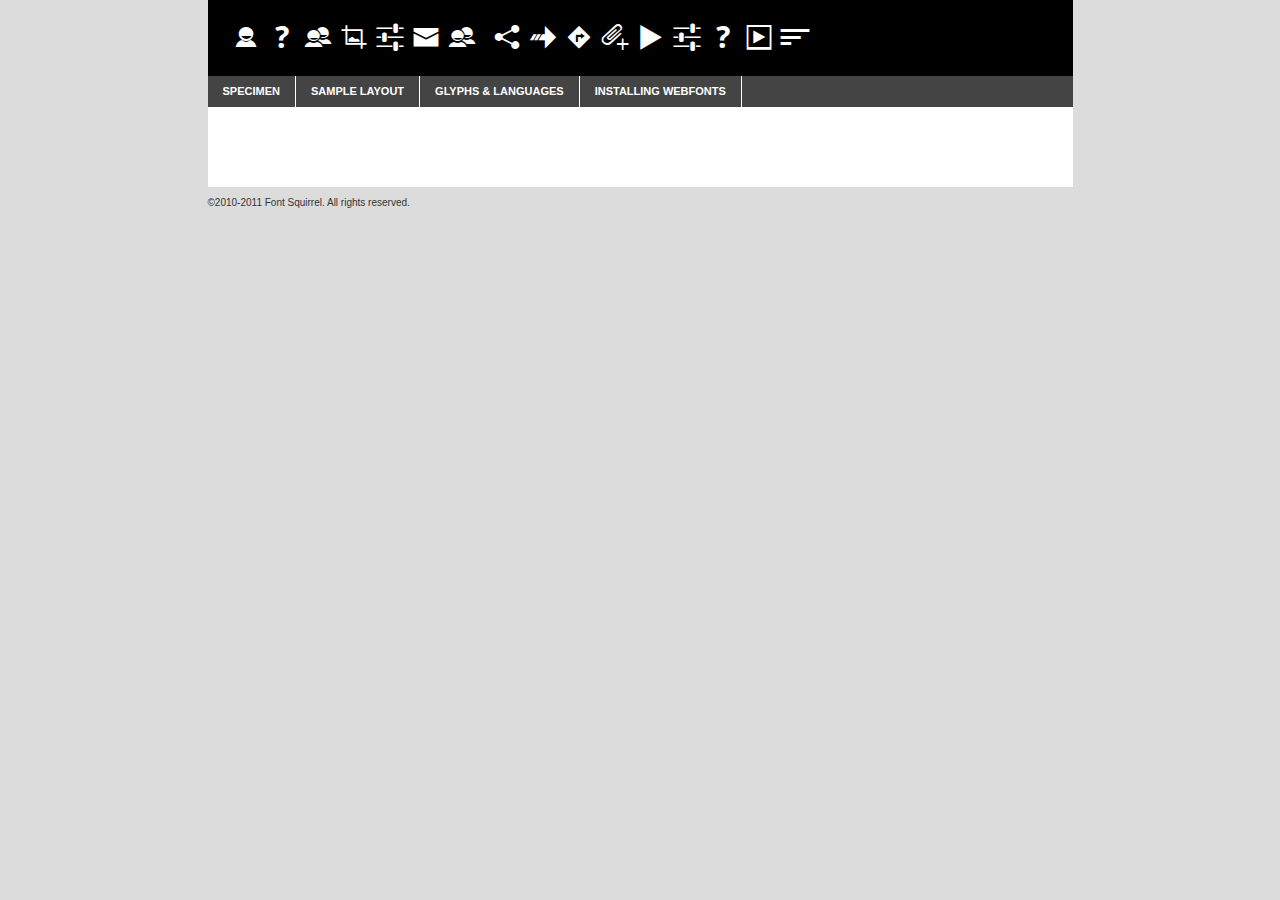
<file: font/Android-Dev-Icons/android-dev-icons-1-demo.html>
<!DOCTYPE html PUBLIC "-//W3C//DTD XHTML 1.0 Transitional//EN"
	"http://www.w3.org/TR/xhtml1/DTD/xhtml1-transitional.dtd">

<html xmlns="http://www.w3.org/1999/xhtml" xml:lang="en" lang="en">
<head>
	<meta http-equiv="Content-Type" content="text/html; charset=utf-8" />
	<script src="http://ajax.googleapis.com/ajax/libs/jquery/1.7.2/jquery.min.js" type="text/javascript" charset="utf-8"></script>
	<script src="specimen_files/easytabs.js" type="text/javascript" charset="utf-8"></script>
	<link rel="stylesheet" href="specimen_files/specimen_stylesheet.css" type="text/css" charset="utf-8" />
	<link rel="stylesheet" href="stylesheet.css" type="text/css" charset="utf-8" />

	<style type="text/css">
					body{
				font-family: 'android-dev-icons-1devicons1';
							}
		</style>

	<title>Android DevIcons1 Specimen</title>
	
	
	<script type="text/javascript" charset="utf-8">
		$(document).ready(function() {
			$('#container').easyTabs({defaultContent:1});
		});
	</script>
</head>

<body>
<div id="container">
	<div id="header">
		Android DevIcons1	</div>
	<ul class="tabs">
		<li><a href="#specimen">Specimen</a></li>
		<li><a href="#layout">Sample Layout</a></li>
				<li><a href="#glyphs">Glyphs &amp; Languages</a></li>
		<li><a href="#installing">Installing Webfonts</a></li>
		
	</ul>
	
	<div id="main_content">

		
			<div id="specimen">
		
				<div class="section">
					<div class="grid12 firstcol">
						<div class="huge">AaBb</div>
					</div>
				</div>
		
				<div class="section">
					<div class="glyph_range">A&#x200B;B&#x200b;C&#x200b;D&#x200b;E&#x200b;F&#x200b;G&#x200b;H&#x200b;I&#x200b;J&#x200b;K&#x200b;L&#x200b;M&#x200b;N&#x200b;O&#x200b;P&#x200b;Q&#x200b;R&#x200b;S&#x200b;T&#x200b;U&#x200b;V&#x200b;W&#x200b;X&#x200b;Y&#x200b;Z&#x200b;a&#x200b;b&#x200b;c&#x200b;d&#x200b;e&#x200b;f&#x200b;g&#x200b;h&#x200b;i&#x200b;j&#x200b;k&#x200b;l&#x200b;m&#x200b;n&#x200b;o&#x200b;p&#x200b;q&#x200b;r&#x200b;s&#x200b;t&#x200b;u&#x200b;v&#x200b;w&#x200b;x&#x200b;y&#x200b;z&#x200b;1&#x200b;2&#x200b;3&#x200b;4&#x200b;5&#x200b;6&#x200b;7&#x200b;8&#x200b;9&#x200b;0&#x200b;&amp;&#x200b;.&#x200b;,&#x200b;?&#x200b;!&#x200b;&#64;&#x200b;(&#x200b;)&#x200b;#&#x200b;$&#x200b;%&#x200b;*&#x200b;+&#x200b;-&#x200b;=&#x200b;:&#x200b;;</div>
				</div>
				<div class="section">
					<div class="grid12 firstcol">
						<table class="sample_table">
							<tr><td>10</td><td class="size10">abcdefghijklmnopqrstuvwxyzABCDEFGHIJKLMNOPQRSTUVWXYZ0123456789abcdefghijklmnopqrstuvwxyzABCDEFGHIJKLMNOPQRSTUVWXYZ0123456789abcdefghijklmnopqrstuvwxyzABCDEFGHIJKLMNOPQRSTUVWXYZ</td></tr>
							<tr><td>11</td><td class="size11">abcdefghijklmnopqrstuvwxyzABCDEFGHIJKLMNOPQRSTUVWXYZ0123456789abcdefghijklmnopqrstuvwxyzABCDEFGHIJKLMNOPQRSTUVWXYZ0123456789abcdefghijklmnopqrstuvwxyzABCDEFGHIJKLMNOPQRSTUVWXYZ</td></tr>
							<tr><td>12</td><td class="size12">abcdefghijklmnopqrstuvwxyzABCDEFGHIJKLMNOPQRSTUVWXYZ0123456789abcdefghijklmnopqrstuvwxyzABCDEFGHIJKLMNOPQRSTUVWXYZ0123456789abcdefghijklmnopqrstuvwxyzABCDEFGHIJKLMNOPQRSTUVWXYZ</td></tr>
							<tr><td>13</td><td class="size13">abcdefghijklmnopqrstuvwxyzABCDEFGHIJKLMNOPQRSTUVWXYZ0123456789abcdefghijklmnopqrstuvwxyzABCDEFGHIJKLMNOPQRSTUVWXYZ0123456789abcdefghijklmnopqrstuvwxyzABCDEFGHIJKLMNOPQRSTUVWXYZ</td></tr>
							<tr><td>14</td><td class="size14">abcdefghijklmnopqrstuvwxyzABCDEFGHIJKLMNOPQRSTUVWXYZ0123456789abcdefghijklmnopqrstuvwxyzABCDEFGHIJKLMNOPQRSTUVWXYZ0123456789abcdefghijklmnopqrstuvwxyzABCDEFGHIJKLMNOPQRSTUVWXYZ</td></tr>
							<tr><td>16</td><td class="size16">abcdefghijklmnopqrstuvwxyzABCDEFGHIJKLMNOPQRSTUVWXYZ0123456789abcdefghijklmnopqrstuvwxyzABCDEFGHIJKLMNOPQRSTUVWXYZ</td></tr>
							<tr><td>18</td><td class="size18">abcdefghijklmnopqrstuvwxyzABCDEFGHIJKLMNOPQRSTUVWXYZ0123456789abcdefghijklmnopqrstuvwxyzABCDEFGHIJKLMNOPQRSTUVWXYZ</td></tr>
							<tr><td>20</td><td class="size20">abcdefghijklmnopqrstuvwxyzABCDEFGHIJKLMNOPQRSTUVWXYZ0123456789abcdefghijklmnopqrstuvwxyzABCDEFGHIJKLMNOPQRSTUVWXYZ</td></tr>
							<tr><td>24</td><td class="size24">abcdefghijklmnopqrstuvwxyzABCDEFGHIJKLMNOPQRSTUVWXYZ0123456789abcdefghijklmnopqrstuvwxyzABCDEFGHIJKLMNOPQRSTUVWXYZ</td></tr>
							<tr><td>30</td><td class="size30">abcdefghijklmnopqrstuvwxyzABCDEFGHIJKLMNOPQRSTUVWXYZ0123456789abcdefghijklmnopqrstuvwxyzABCDEFGHIJKLMNOPQRSTUVWXYZ</td></tr>
							<tr><td>36</td><td class="size36">abcdefghijklmnopqrstuvwxyzABCDEFGHIJKLMNOPQRSTUVWXYZ0123456789abcdefghijklmnopqrstuvwxyzABCDEFGHIJKLMNOPQRSTUVWXYZ</td></tr>
							<tr><td>48</td><td class="size48">abcdefghijklmnopqrstuvwxyzABCDEFGHIJKLMNOPQRSTUVWXYZ0123456789abcdefghijklmnopqrstuvwxyzABCDEFGHIJKLMNOPQRSTUVWXYZ</td></tr>
							<tr><td>60</td><td class="size60">abcdefghijklmnopqrstuvwxyzABCDEFGHIJKLMNOPQRSTUVWXYZ0123456789abcdefghijklmnopqrstuvwxyzABCDEFGHIJKLMNOPQRSTUVWXYZ</td></tr>
							<tr><td>72</td><td class="size72">abcdefghijklmnopqrstuvwxyzABCDEFGHIJKLMNOPQRSTUVWXYZ0123456789abcdefghijklmnopqrstuvwxyzABCDEFGHIJKLMNOPQRSTUVWXYZ</td></tr>
							<tr><td>90</td><td class="size90">abcdefghijklmnopqrstuvwxyzABCDEFGHIJKLMNOPQRSTUVWXYZ0123456789abcdefghijklmnopqrstuvwxyzABCDEFGHIJKLMNOPQRSTUVWXYZ</td></tr>
						</table>
				
					</div>
			
				</div>
		
		
		
								<div class="section" id="bodycomparison">


										<div id="xheight">
				<div class="fontbody">&#xE000;&#xE000;&#xE000;&#xE000;&#xE000;&#xE000;&#xE000;&#xE000;&#xE000;&#xE000;&#xE000;&#xE000;&#xE000;&#xE000;&#xE000;&#xE000;&#xE000;&#xE000;&#xE000;&#xE000;&#xE000;&#xE000;&#xE000;&#xE000;&#xE000;&#xE000;&#xE000;&#xE000;&#xE000;&#xE000;&#xE000;&#xE000;&#xE000;&#xE000;&#xE000;&#xE000;&#xE000;&#xE000;&#xE000;&#xE000;&#xE000;&#xE000;&#xE000;&#xE000;&#xE000;&#xE000;&#xE000;&#xE000;&#xE000;&#xE000;&#xE000;&#xE000;&#xE000;&#xE000;&#xE000;&#xE000;&#xE000;&#xE000;&#xE000;&#xE000;&#xE000;&#xE000;&#xE000;&#xE000;&#xE000;&#xE000;&#xE000;&#xE000;&#xE000;&#xE000;&#xE000;&#xE000;&#xE000;&#xE000;&#xE000;&#xE000;&#xE000;&#xE000;&#xE000;&#xE000;&#xE000;&#xE000;&#xE000;&#xE000;&#xE000;&#xE000;&#xE000;&#xE000;&#xE000;&#xE000;&#xE000;&#xE000;&#xE000;&#xE000;&#xE000;&#xE000;&#xE000;&#xE000;&#xE000;body</div><div class="arialbody">body</div><div class="verdanabody">body</div><div class="georgiabody">body</div></div>
										<div class="fontbody" style="z-index:1">
											body<span>Android DevIcons1</span>
										</div>
										<div class="arialbody" style="z-index:1">
											body<span>Arial</span>
										</div>
										<div class="verdanabody" style="z-index:1">
											body<span>Verdana</span>
										</div>
										<div class="georgiabody" style="z-index:1">
											body<span>Georgia</span>
										</div>



								</div>
		
		
				<div class="section psample psample_row1" id="">
					
					<div class="grid2 firstcol">
						<p class="size10"><span>10.</span>Aenean lacinia bibendum nulla sed consectetur. Fusce dapibus, tellus ac cursus commodo, tortor mauris condimentum nibh, ut fermentum massa justo sit amet risus. Nullam id dolor id nibh ultricies vehicula ut id elit. Cum sociis natoque penatibus et magnis dis parturient montes, nascetur ridiculus mus. Nulla vitae elit libero, a pharetra augue.</p>
			
					</div>
					<div class="grid3">
						<p class="size11"><span>11.</span>Aenean lacinia bibendum nulla sed consectetur. Fusce dapibus, tellus ac cursus commodo, tortor mauris condimentum nibh, ut fermentum massa justo sit amet risus. Nullam id dolor id nibh ultricies vehicula ut id elit. Cum sociis natoque penatibus et magnis dis parturient montes, nascetur ridiculus mus. Nulla vitae elit libero, a pharetra augue.</p>
			
					</div>
					<div class="grid3">
						<p class="size12"><span>12.</span>Aenean lacinia bibendum nulla sed consectetur. Fusce dapibus, tellus ac cursus commodo, tortor mauris condimentum nibh, ut fermentum massa justo sit amet risus. Nullam id dolor id nibh ultricies vehicula ut id elit. Cum sociis natoque penatibus et magnis dis parturient montes, nascetur ridiculus mus. Nulla vitae elit libero, a pharetra augue.</p>
			
					</div>
					<div class="grid4">
						<p class="size13"><span>13.</span>Aenean lacinia bibendum nulla sed consectetur. Fusce dapibus, tellus ac cursus commodo, tortor mauris condimentum nibh, ut fermentum massa justo sit amet risus. Nullam id dolor id nibh ultricies vehicula ut id elit. Cum sociis natoque penatibus et magnis dis parturient montes, nascetur ridiculus mus. Nulla vitae elit libero, a pharetra augue.</p>
			
					</div>
					<div class="white_blend"></div>
					
				</div>
				<div class="section psample psample_row2" id="">
					<div class="grid3 firstcol">
						<p class="size14"><span>14.</span>Aenean lacinia bibendum nulla sed consectetur. Fusce dapibus, tellus ac cursus commodo, tortor mauris condimentum nibh, ut fermentum massa justo sit amet risus. Nullam id dolor id nibh ultricies vehicula ut id elit. Cum sociis natoque penatibus et magnis dis parturient montes, nascetur ridiculus mus. Nulla vitae elit libero, a pharetra augue.</p>
			
					</div>
					<div class="grid4">
						<p class="size16"><span>16.</span>Aenean lacinia bibendum nulla sed consectetur. Fusce dapibus, tellus ac cursus commodo, tortor mauris condimentum nibh, ut fermentum massa justo sit amet risus. Nullam id dolor id nibh ultricies vehicula ut id elit. Cum sociis natoque penatibus et magnis dis parturient montes, nascetur ridiculus mus. Nulla vitae elit libero, a pharetra augue.</p>
			
					</div>
					<div class="grid5">
						<p class="size18"><span>18.</span>Aenean lacinia bibendum nulla sed consectetur. Fusce dapibus, tellus ac cursus commodo, tortor mauris condimentum nibh, ut fermentum massa justo sit amet risus. Nullam id dolor id nibh ultricies vehicula ut id elit. Cum sociis natoque penatibus et magnis dis parturient montes, nascetur ridiculus mus. Nulla vitae elit libero, a pharetra augue.</p>
			
					</div>

					<div class="white_blend"></div>

				</div>
				
				<div class="section psample psample_row3" id="">
					<div class="grid5 firstcol">
						<p class="size20"><span>20.</span>Aenean lacinia bibendum nulla sed consectetur. Fusce dapibus, tellus ac cursus commodo, tortor mauris condimentum nibh, ut fermentum massa justo sit amet risus. Nullam id dolor id nibh ultricies vehicula ut id elit. Cum sociis natoque penatibus et magnis dis parturient montes, nascetur ridiculus mus. Nulla vitae elit libero, a pharetra augue.</p>
					</div>
					<div class="grid7">
						<p class="size24"><span>24.</span>Aenean lacinia bibendum nulla sed consectetur. Fusce dapibus, tellus ac cursus commodo, tortor mauris condimentum nibh, ut fermentum massa justo sit amet risus. Nullam id dolor id nibh ultricies vehicula ut id elit. Cum sociis natoque penatibus et magnis dis parturient montes, nascetur ridiculus mus. Nulla vitae elit libero, a pharetra augue.</p>
					</div>
					
					<div class="white_blend"></div>
					
				</div>
				
				<div class="section psample psample_row4" id="">
					<div class="grid12 firstcol">
						<p class="size30"><span>30.</span>Aenean lacinia bibendum nulla sed consectetur. Fusce dapibus, tellus ac cursus commodo, tortor mauris condimentum nibh, ut fermentum massa justo sit amet risus. Nullam id dolor id nibh ultricies vehicula ut id elit. Cum sociis natoque penatibus et magnis dis parturient montes, nascetur ridiculus mus. Nulla vitae elit libero, a pharetra augue.</p>
					</div>
					<div class="white_blend"></div>
					
				</div>
				
				
				
				<div class="section psample psample_row1 fullreverse">
					<div class="grid2 firstcol">
						<p class="size10"><span>10.</span>Aenean lacinia bibendum nulla sed consectetur. Fusce dapibus, tellus ac cursus commodo, tortor mauris condimentum nibh, ut fermentum massa justo sit amet risus. Nullam id dolor id nibh ultricies vehicula ut id elit. Cum sociis natoque penatibus et magnis dis parturient montes, nascetur ridiculus mus. Nulla vitae elit libero, a pharetra augue.</p>
			
					</div>
					<div class="grid3">
						<p class="size11"><span>11.</span>Aenean lacinia bibendum nulla sed consectetur. Fusce dapibus, tellus ac cursus commodo, tortor mauris condimentum nibh, ut fermentum massa justo sit amet risus. Nullam id dolor id nibh ultricies vehicula ut id elit. Cum sociis natoque penatibus et magnis dis parturient montes, nascetur ridiculus mus. Nulla vitae elit libero, a pharetra augue.</p>
			
					</div>
					<div class="grid3">
						<p class="size12"><span>12.</span>Aenean lacinia bibendum nulla sed consectetur. Fusce dapibus, tellus ac cursus commodo, tortor mauris condimentum nibh, ut fermentum massa justo sit amet risus. Nullam id dolor id nibh ultricies vehicula ut id elit. Cum sociis natoque penatibus et magnis dis parturient montes, nascetur ridiculus mus. Nulla vitae elit libero, a pharetra augue.</p>
			
					</div>
					<div class="grid4">
						<p class="size13"><span>13.</span>Aenean lacinia bibendum nulla sed consectetur. Fusce dapibus, tellus ac cursus commodo, tortor mauris condimentum nibh, ut fermentum massa justo sit amet risus. Nullam id dolor id nibh ultricies vehicula ut id elit. Cum sociis natoque penatibus et magnis dis parturient montes, nascetur ridiculus mus. Nulla vitae elit libero, a pharetra augue.</p>
			
					</div>
					<div class="black_blend"></div>
					
				</div>
				
				<div class="section psample psample_row2 fullreverse">
					<div class="grid3 firstcol">
						<p class="size14"><span>14.</span>Aenean lacinia bibendum nulla sed consectetur. Fusce dapibus, tellus ac cursus commodo, tortor mauris condimentum nibh, ut fermentum massa justo sit amet risus. Nullam id dolor id nibh ultricies vehicula ut id elit. Cum sociis natoque penatibus et magnis dis parturient montes, nascetur ridiculus mus. Nulla vitae elit libero, a pharetra augue.</p>
			
					</div>
					<div class="grid4">
						<p class="size16"><span>16.</span>Aenean lacinia bibendum nulla sed consectetur. Fusce dapibus, tellus ac cursus commodo, tortor mauris condimentum nibh, ut fermentum massa justo sit amet risus. Nullam id dolor id nibh ultricies vehicula ut id elit. Cum sociis natoque penatibus et magnis dis parturient montes, nascetur ridiculus mus. Nulla vitae elit libero, a pharetra augue.</p>
			
					</div>
					<div class="grid5">
						<p class="size18"><span>18.</span>Aenean lacinia bibendum nulla sed consectetur. Fusce dapibus, tellus ac cursus commodo, tortor mauris condimentum nibh, ut fermentum massa justo sit amet risus. Nullam id dolor id nibh ultricies vehicula ut id elit. Cum sociis natoque penatibus et magnis dis parturient montes, nascetur ridiculus mus. Nulla vitae elit libero, a pharetra augue.</p>
			
					</div>
					<div class="black_blend"></div>

				</div>
				
				<div class="section psample fullreverse psample_row3" id="">
					<div class="grid5 firstcol">
						<p class="size20"><span>20.</span>Aenean lacinia bibendum nulla sed consectetur. Fusce dapibus, tellus ac cursus commodo, tortor mauris condimentum nibh, ut fermentum massa justo sit amet risus. Nullam id dolor id nibh ultricies vehicula ut id elit. Cum sociis natoque penatibus et magnis dis parturient montes, nascetur ridiculus mus. Nulla vitae elit libero, a pharetra augue.</p>
					</div>
					<div class="grid7">
						<p class="size24"><span>24.</span>Aenean lacinia bibendum nulla sed consectetur. Fusce dapibus, tellus ac cursus commodo, tortor mauris condimentum nibh, ut fermentum massa justo sit amet risus. Nullam id dolor id nibh ultricies vehicula ut id elit. Cum sociis natoque penatibus et magnis dis parturient montes, nascetur ridiculus mus. Nulla vitae elit libero, a pharetra augue.</p>
					</div>
					
					<div class="black_blend"></div>
					
				</div>
				
				<div class="section psample fullreverse psample_row4" id="" style="border-bottom: 20px #000 solid;">
					<div class="grid12 firstcol">
						<p class="size30"><span>30.</span>Aenean lacinia bibendum nulla sed consectetur. Fusce dapibus, tellus ac cursus commodo, tortor mauris condimentum nibh, ut fermentum massa justo sit amet risus. Nullam id dolor id nibh ultricies vehicula ut id elit. Cum sociis natoque penatibus et magnis dis parturient montes, nascetur ridiculus mus. Nulla vitae elit libero, a pharetra augue.</p>
					</div>
					<div class="black_blend"></div>
					
				</div>
				
				
				
				
			</div>
			
			<div id="layout">
				
				<div class="section">
					
					<div class="grid12 firstcol">
						<h1>Lorem Ipsum Dolor</h1>
						<h2>Etiam porta sem malesuada magna mollis euismod</h2>
						
						<p class="byline">By <a href="#link">Aenean Lacinia</a></p>
					</div>
				</div>
				<div class="section">
					<div class="grid8 firstcol">
						<p class="large">Donec sed odio dui. Morbi leo risus, porta ac consectetur ac, vestibulum at eros. Fusce dapibus, tellus ac cursus commodo, tortor mauris condimentum nibh, ut fermentum massa justo sit amet risus. </p>

						
						<h3>Pellentesque ornare sem</h3>

						<p>Maecenas sed diam eget risus varius blandit sit amet non magna. Maecenas faucibus mollis interdum. Donec ullamcorper nulla non metus auctor fringilla. Nullam id dolor id nibh ultricies vehicula ut id elit. Nullam id dolor id nibh ultricies vehicula ut id elit. </p>

						<p>Aenean eu leo quam. Pellentesque ornare sem lacinia quam venenatis vestibulum. Lorem ipsum dolor sit amet, consectetur adipiscing elit. Cum sociis natoque penatibus et magnis dis parturient montes, nascetur ridiculus mus. </p>

						<p>Nulla vitae elit libero, a pharetra augue. Praesent commodo cursus magna, vel scelerisque nisl consectetur et. Aenean lacinia bibendum nulla sed consectetur. </p>

						<p>Nullam quis risus eget urna mollis ornare vel eu leo. Nullam quis risus eget urna mollis ornare vel eu leo. Maecenas sed diam eget risus varius blandit sit amet non magna. Donec ullamcorper nulla non metus auctor fringilla. </p>

						<h3>Cras mattis consectetur</h3>

						<p>Aenean eu leo quam. Pellentesque ornare sem lacinia quam venenatis vestibulum. Aenean lacinia bibendum nulla sed consectetur. Integer posuere erat a ante venenatis dapibus posuere velit aliquet. Cras mattis consectetur purus sit amet fermentum. </p>

						<p>Nullam id dolor id nibh ultricies vehicula ut id elit. Nullam quis risus eget urna mollis ornare vel eu leo. Cras mattis consectetur purus sit amet fermentum.</p>
					</div>
					
					<div class="grid4 sidebar">
						
						<div class="box reverse">
							<p class="last">Nullam quis risus eget urna mollis ornare vel eu leo. Donec ullamcorper nulla non metus auctor fringilla. Cras mattis consectetur purus sit amet fermentum. Sed posuere consectetur est at lobortis. Lorem ipsum dolor sit amet, consectetur adipiscing elit. </p>
						</div>
						
						<p class="caption">Maecenas sed diam eget risus varius.</p>

						<p>Vestibulum id ligula porta felis euismod semper. Integer posuere erat a ante venenatis dapibus posuere velit aliquet. Vestibulum id ligula porta felis euismod semper. Sed posuere consectetur est at lobortis. Maecenas sed diam eget risus varius blandit sit amet non magna. Fusce dapibus, tellus ac cursus commodo, tortor mauris condimentum nibh, ut fermentum massa justo sit amet risus. </p>

					

						<p>Duis mollis, est non commodo luctus, nisi erat porttitor ligula, eget lacinia odio sem nec elit. Aenean lacinia bibendum nulla sed consectetur. Vivamus sagittis lacus vel augue laoreet rutrum faucibus dolor auctor. Aenean lacinia bibendum nulla sed consectetur. Nullam quis risus eget urna mollis ornare vel eu leo. </p>

						<p>Praesent commodo cursus magna, vel scelerisque nisl consectetur et. Donec ullamcorper nulla non metus auctor fringilla. Maecenas faucibus mollis interdum. Fusce dapibus, tellus ac cursus commodo, tortor mauris condimentum nibh, ut fermentum massa justo sit amet risus. </p>

					</div>
				</div>
				
			</div>


			



		<div id="glyphs">
			<div class="section">
				<div class="grid12 firstcol">
			
				<h1>Language Support</h1>
				<p>The subset of Android DevIcons1 in this kit supports the following languages:<br />
			
									</p>
				<h1>Glyph Chart</h1>
				<p>The subset of Android DevIcons1 in this kit includes all the glyphs listed below. Unicode entities are included above each glyph to help you insert individual characters into your layout.</p>
				<div id="glyph_chart">
			
																														 <div><p>&amp;#13;</p>&#13;</div>
																				 <div><p>&amp;#33;</p>&#33;</div>
																				 <div><p>&amp;#35;</p>&#35;</div>
																				 <div><p>&amp;#36;</p>&#36;</div>
																				 <div><p>&amp;#37;</p>&#37;</div>
																				 <div><p>&amp;#38;</p>&#38;</div>
																				 <div><p>&amp;#40;</p>&#40;</div>
																				 <div><p>&amp;#41;</p>&#41;</div>
																				 <div><p>&amp;#42;</p>&#42;</div>
																				 <div><p>&amp;#48;</p>&#48;</div>
																				 <div><p>&amp;#49;</p>&#49;</div>
																				 <div><p>&amp;#50;</p>&#50;</div>
																				 <div><p>&amp;#51;</p>&#51;</div>
																				 <div><p>&amp;#52;</p>&#52;</div>
																				 <div><p>&amp;#53;</p>&#53;</div>
																				 <div><p>&amp;#54;</p>&#54;</div>
																				 <div><p>&amp;#55;</p>&#55;</div>
																				 <div><p>&amp;#56;</p>&#56;</div>
																				 <div><p>&amp;#57;</p>&#57;</div>
																				 <div><p>&amp;#64;</p>&#64;</div>
																				 <div><p>&amp;#65;</p>&#65;</div>
																				 <div><p>&amp;#66;</p>&#66;</div>
																				 <div><p>&amp;#67;</p>&#67;</div>
																				 <div><p>&amp;#68;</p>&#68;</div>
																				 <div><p>&amp;#69;</p>&#69;</div>
																				 <div><p>&amp;#70;</p>&#70;</div>
																				 <div><p>&amp;#71;</p>&#71;</div>
																				 <div><p>&amp;#72;</p>&#72;</div>
																				 <div><p>&amp;#73;</p>&#73;</div>
																				 <div><p>&amp;#74;</p>&#74;</div>
																				 <div><p>&amp;#75;</p>&#75;</div>
																				 <div><p>&amp;#76;</p>&#76;</div>
																				 <div><p>&amp;#77;</p>&#77;</div>
																				 <div><p>&amp;#78;</p>&#78;</div>
																				 <div><p>&amp;#79;</p>&#79;</div>
																				 <div><p>&amp;#80;</p>&#80;</div>
																				 <div><p>&amp;#81;</p>&#81;</div>
																				 <div><p>&amp;#82;</p>&#82;</div>
																				 <div><p>&amp;#83;</p>&#83;</div>
																				 <div><p>&amp;#84;</p>&#84;</div>
																				 <div><p>&amp;#85;</p>&#85;</div>
																				 <div><p>&amp;#86;</p>&#86;</div>
																				 <div><p>&amp;#87;</p>&#87;</div>
																				 <div><p>&amp;#88;</p>&#88;</div>
																				 <div><p>&amp;#89;</p>&#89;</div>
																				 <div><p>&amp;#90;</p>&#90;</div>
																				 <div><p>&amp;#94;</p>&#94;</div>
																				 <div><p>&amp;#96;</p>&#96;</div>
																				 <div><p>&amp;#97;</p>&#97;</div>
																				 <div><p>&amp;#98;</p>&#98;</div>
																				 <div><p>&amp;#99;</p>&#99;</div>
																				 <div><p>&amp;#100;</p>&#100;</div>
																				 <div><p>&amp;#101;</p>&#101;</div>
																				 <div><p>&amp;#102;</p>&#102;</div>
																				 <div><p>&amp;#103;</p>&#103;</div>
																				 <div><p>&amp;#104;</p>&#104;</div>
																				 <div><p>&amp;#105;</p>&#105;</div>
																				 <div><p>&amp;#106;</p>&#106;</div>
																				 <div><p>&amp;#107;</p>&#107;</div>
																				 <div><p>&amp;#108;</p>&#108;</div>
																				 <div><p>&amp;#109;</p>&#109;</div>
																				 <div><p>&amp;#110;</p>&#110;</div>
																				 <div><p>&amp;#111;</p>&#111;</div>
																				 <div><p>&amp;#112;</p>&#112;</div>
																				 <div><p>&amp;#113;</p>&#113;</div>
																				 <div><p>&amp;#114;</p>&#114;</div>
																				 <div><p>&amp;#115;</p>&#115;</div>
																				 <div><p>&amp;#116;</p>&#116;</div>
																				 <div><p>&amp;#117;</p>&#117;</div>
																				 <div><p>&amp;#118;</p>&#118;</div>
																				 <div><p>&amp;#119;</p>&#119;</div>
																				 <div><p>&amp;#120;</p>&#120;</div>
																				 <div><p>&amp;#121;</p>&#121;</div>
																				 <div><p>&amp;#122;</p>&#122;</div>
																				 <div><p>&amp;#8192;</p>&#8192;</div>
																				 <div><p>&amp;#8193;</p>&#8193;</div>
																				 <div><p>&amp;#8194;</p>&#8194;</div>
																				 <div><p>&amp;#8195;</p>&#8195;</div>
																				 <div><p>&amp;#8196;</p>&#8196;</div>
																				 <div><p>&amp;#8197;</p>&#8197;</div>
																				 <div><p>&amp;#8198;</p>&#8198;</div>
																				 <div><p>&amp;#8199;</p>&#8199;</div>
																				 <div><p>&amp;#8200;</p>&#8200;</div>
																				 <div><p>&amp;#8201;</p>&#8201;</div>
																				 <div><p>&amp;#8202;</p>&#8202;</div>
																				 <div><p>&amp;#8239;</p>&#8239;</div>
																				 <div><p>&amp;#8287;</p>&#8287;</div>
																				 <div><p>&amp;#57344;</p>&#57344;</div>
																												</div>	
				</div>
		
		
			</div>
		</div>
		
		
		<div id="specs">
			
		</div>
	
		<div id="installing">
			<div class="section">
				<div class="grid7 firstcol">
					<h1>Installing Webfonts</h1>
					
					<p>Webfonts are supported by all major browser platforms but not all in the same way. There are currently four different font formats that must be included in order to target all browsers. This includes TTF, WOFF, EOT and SVG.</p>
					
					<h2>1. Upload your webfonts</h2>
					<p>You must upload your webfont kit to your website. They should be in or near the same directory as your CSS files.</p>
					
					<h2>2. Include the webfont stylesheet</h2>
					<p>A special CSS @font-face declaration helps the various browsers select the appropriate font it needs without causing you a bunch of headaches. Learn more about this syntax by reading the <a href="http://www.fontspring.com/blog/further-hardening-of-the-bulletproof-syntax">Fontspring blog post</a> about it. The code for it is as follows:</p>


<code>
@font-face{ 
	font-family: 'MyWebFont';
	src: url('WebFont.eot');
	src: url('WebFont.eot?#iefix') format('embedded-opentype'),
	     url('WebFont.woff') format('woff'),
	     url('WebFont.ttf') format('truetype'),
	     url('WebFont.svg#webfont') format('svg');
}
</code>

	<p>We've already gone ahead and generated the code for you. All you have to do is link to the stylesheet in your HTML, like this:</p>
	<code>&lt;link rel=&quot;stylesheet&quot; href=&quot;stylesheet.css&quot; type=&quot;text/css&quot; charset=&quot;utf-8&quot; /&gt;</code>

					<h2>3. Modify your own stylesheet</h2>
					<p>To take advantage of your new fonts, you must tell your stylesheet to use them. Look at the original @font-face declaration above and find the property called "font-family." The name linked there will be what you use to reference the font. Prepend that webfont name to the font stack in the "font-family" property, inside the selector you want to change. For example:</p>
<code>p { font-family: 'WebFont', Arial, sans-serif; }</code>

<h2>4. Test</h2>
<p>Getting webfonts to work cross-browser <em>can</em> be tricky. Use the information in the sidebar to help you if you find that fonts aren't loading in a particular browser.</p>
				</div>
				
				<div class="grid5 sidebar">
					<div class="box">
						<h2>Troubleshooting<br />Font-Face Problems</h2>
						<p>Having trouble getting your webfonts to load in your new website? Here are some tips to sort out what might be the problem.</p>

						<h3>Fonts not showing in any browser</h3>

						<p>This sounds like you need to work on the plumbing. You either did not upload the fonts to the correct directory, or you did not link the fonts properly in the CSS. If you've confirmed that all this is correct and you still have a problem, take a look at your .htaccess file and see if requests are getting intercepted.</p>

						<h3>Fonts not loading in iPhone or iPad</h3>

						<p>The most common problem here is that you are serving the fonts from an IIS server. IIS refuses to serve files that have unknown MIME types. If that is the case, you must set the MIME type for SVG to "image/svg+xml" in the server settings. Follow these instructions from Microsoft if you need help.</p>

						<h3>Fonts not loading in Firefox</h3>

						<p>The primary reason for this failure? You are still using a version Firefox older than 3.5. So upgrade already! If that isn't it, then you are very likely serving fonts from a different domain. Firefox requires that all font assets be served from the same domain. Lastly it is possible that you need to add WOFF to your list of MIME types (if you are serving via IIS.)</p>

						<h3>Fonts not loading in IE</h3>

						<p>Are you looking at Internet Explorer on an actual Windows machine or are you cheating by using a service like Adobe BrowserLab? Many of these screenshot services do not render @font-face for IE. Best to test it on a real machine.</p>

						<h3>Fonts not loading in IE9</h3>

						<p>IE9, like Firefox, requires that fonts be served from the same domain as the website. Make sure that is the case.</p>
					</div>
				</div>
			</div>
			
		</div>
	
	</div>
	<div id="footer">
		<p>&copy;2010-2011 Font Squirrel. All rights reserved.</p>
	</div>
</div>
</body>
</html>
</file>
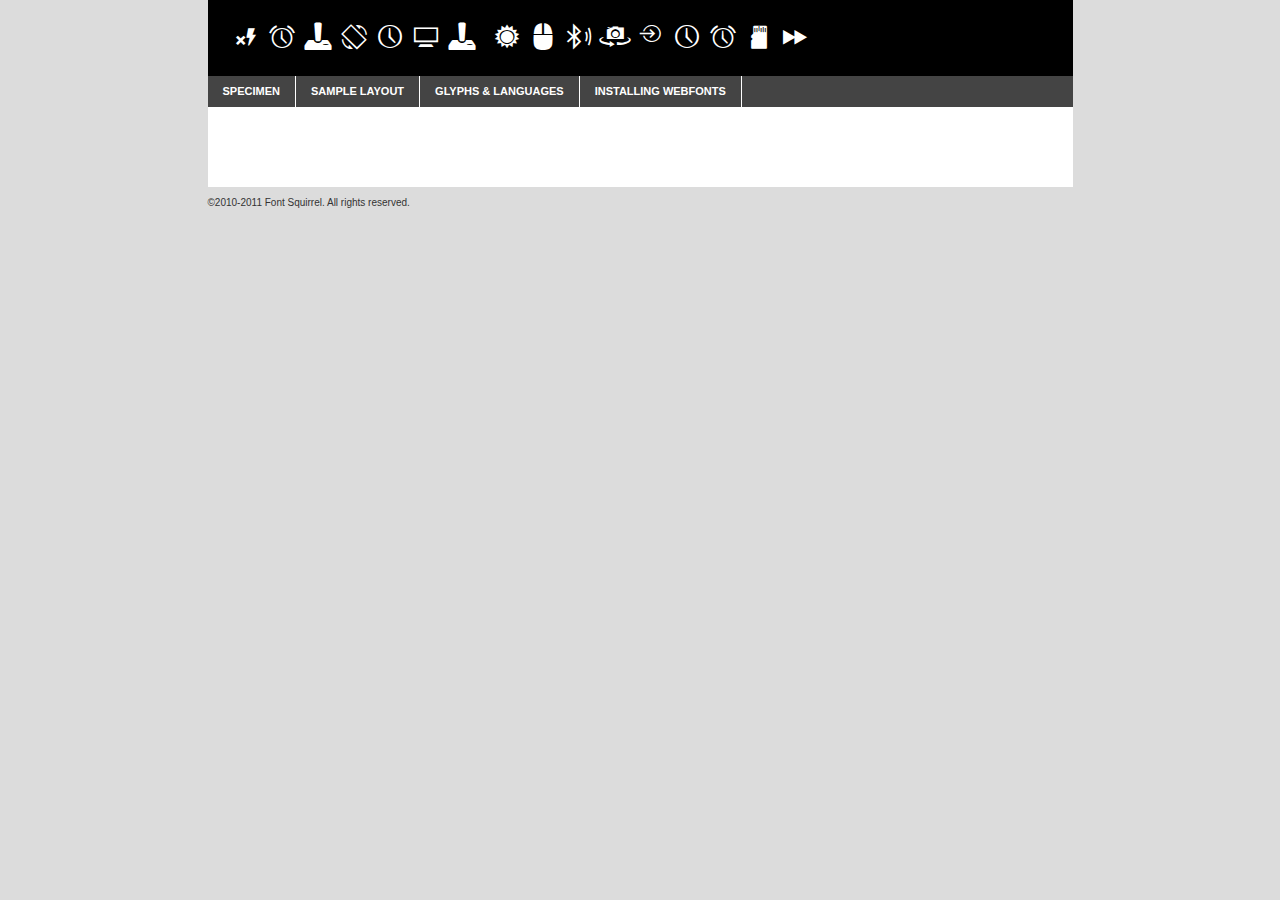
<file: font/Android-Dev-Icons/android-dev-icons-2-demo.html>
<!DOCTYPE html PUBLIC "-//W3C//DTD XHTML 1.0 Transitional//EN"
	"http://www.w3.org/TR/xhtml1/DTD/xhtml1-transitional.dtd">

<html xmlns="http://www.w3.org/1999/xhtml" xml:lang="en" lang="en">
<head>
	<meta http-equiv="Content-Type" content="text/html; charset=utf-8" />
	<script src="http://ajax.googleapis.com/ajax/libs/jquery/1.7.2/jquery.min.js" type="text/javascript" charset="utf-8"></script>
	<script src="specimen_files/easytabs.js" type="text/javascript" charset="utf-8"></script>
	<link rel="stylesheet" href="specimen_files/specimen_stylesheet.css" type="text/css" charset="utf-8" />
	<link rel="stylesheet" href="stylesheet.css" type="text/css" charset="utf-8" />

	<style type="text/css">
					body{
				font-family: 'android-dev-icons-2devicons2';
							}
		</style>

	<title>Android DevIcons2 Specimen</title>
	
	
	<script type="text/javascript" charset="utf-8">
		$(document).ready(function() {
			$('#container').easyTabs({defaultContent:1});
		});
	</script>
</head>

<body>
<div id="container">
	<div id="header">
		Android DevIcons2	</div>
	<ul class="tabs">
		<li><a href="#specimen">Specimen</a></li>
		<li><a href="#layout">Sample Layout</a></li>
				<li><a href="#glyphs">Glyphs &amp; Languages</a></li>
		<li><a href="#installing">Installing Webfonts</a></li>
		
	</ul>
	
	<div id="main_content">

		
			<div id="specimen">
		
				<div class="section">
					<div class="grid12 firstcol">
						<div class="huge">AaBb</div>
					</div>
				</div>
		
				<div class="section">
					<div class="glyph_range">A&#x200B;B&#x200b;C&#x200b;D&#x200b;E&#x200b;F&#x200b;G&#x200b;H&#x200b;I&#x200b;J&#x200b;K&#x200b;L&#x200b;M&#x200b;N&#x200b;O&#x200b;P&#x200b;Q&#x200b;R&#x200b;S&#x200b;T&#x200b;U&#x200b;V&#x200b;W&#x200b;X&#x200b;Y&#x200b;Z&#x200b;a&#x200b;b&#x200b;c&#x200b;d&#x200b;e&#x200b;f&#x200b;g&#x200b;h&#x200b;i&#x200b;j&#x200b;k&#x200b;l&#x200b;m&#x200b;n&#x200b;o&#x200b;p&#x200b;q&#x200b;r&#x200b;s&#x200b;t&#x200b;u&#x200b;v&#x200b;w&#x200b;x&#x200b;y&#x200b;z&#x200b;1&#x200b;2&#x200b;3&#x200b;4&#x200b;5&#x200b;6&#x200b;7&#x200b;8&#x200b;9&#x200b;0&#x200b;&amp;&#x200b;.&#x200b;,&#x200b;?&#x200b;!&#x200b;&#64;&#x200b;(&#x200b;)&#x200b;#&#x200b;$&#x200b;%&#x200b;*&#x200b;+&#x200b;-&#x200b;=&#x200b;:&#x200b;;</div>
				</div>
				<div class="section">
					<div class="grid12 firstcol">
						<table class="sample_table">
							<tr><td>10</td><td class="size10">abcdefghijklmnopqrstuvwxyzABCDEFGHIJKLMNOPQRSTUVWXYZ0123456789abcdefghijklmnopqrstuvwxyzABCDEFGHIJKLMNOPQRSTUVWXYZ0123456789abcdefghijklmnopqrstuvwxyzABCDEFGHIJKLMNOPQRSTUVWXYZ</td></tr>
							<tr><td>11</td><td class="size11">abcdefghijklmnopqrstuvwxyzABCDEFGHIJKLMNOPQRSTUVWXYZ0123456789abcdefghijklmnopqrstuvwxyzABCDEFGHIJKLMNOPQRSTUVWXYZ0123456789abcdefghijklmnopqrstuvwxyzABCDEFGHIJKLMNOPQRSTUVWXYZ</td></tr>
							<tr><td>12</td><td class="size12">abcdefghijklmnopqrstuvwxyzABCDEFGHIJKLMNOPQRSTUVWXYZ0123456789abcdefghijklmnopqrstuvwxyzABCDEFGHIJKLMNOPQRSTUVWXYZ0123456789abcdefghijklmnopqrstuvwxyzABCDEFGHIJKLMNOPQRSTUVWXYZ</td></tr>
							<tr><td>13</td><td class="size13">abcdefghijklmnopqrstuvwxyzABCDEFGHIJKLMNOPQRSTUVWXYZ0123456789abcdefghijklmnopqrstuvwxyzABCDEFGHIJKLMNOPQRSTUVWXYZ0123456789abcdefghijklmnopqrstuvwxyzABCDEFGHIJKLMNOPQRSTUVWXYZ</td></tr>
							<tr><td>14</td><td class="size14">abcdefghijklmnopqrstuvwxyzABCDEFGHIJKLMNOPQRSTUVWXYZ0123456789abcdefghijklmnopqrstuvwxyzABCDEFGHIJKLMNOPQRSTUVWXYZ0123456789abcdefghijklmnopqrstuvwxyzABCDEFGHIJKLMNOPQRSTUVWXYZ</td></tr>
							<tr><td>16</td><td class="size16">abcdefghijklmnopqrstuvwxyzABCDEFGHIJKLMNOPQRSTUVWXYZ0123456789abcdefghijklmnopqrstuvwxyzABCDEFGHIJKLMNOPQRSTUVWXYZ</td></tr>
							<tr><td>18</td><td class="size18">abcdefghijklmnopqrstuvwxyzABCDEFGHIJKLMNOPQRSTUVWXYZ0123456789abcdefghijklmnopqrstuvwxyzABCDEFGHIJKLMNOPQRSTUVWXYZ</td></tr>
							<tr><td>20</td><td class="size20">abcdefghijklmnopqrstuvwxyzABCDEFGHIJKLMNOPQRSTUVWXYZ0123456789abcdefghijklmnopqrstuvwxyzABCDEFGHIJKLMNOPQRSTUVWXYZ</td></tr>
							<tr><td>24</td><td class="size24">abcdefghijklmnopqrstuvwxyzABCDEFGHIJKLMNOPQRSTUVWXYZ0123456789abcdefghijklmnopqrstuvwxyzABCDEFGHIJKLMNOPQRSTUVWXYZ</td></tr>
							<tr><td>30</td><td class="size30">abcdefghijklmnopqrstuvwxyzABCDEFGHIJKLMNOPQRSTUVWXYZ0123456789abcdefghijklmnopqrstuvwxyzABCDEFGHIJKLMNOPQRSTUVWXYZ</td></tr>
							<tr><td>36</td><td class="size36">abcdefghijklmnopqrstuvwxyzABCDEFGHIJKLMNOPQRSTUVWXYZ0123456789abcdefghijklmnopqrstuvwxyzABCDEFGHIJKLMNOPQRSTUVWXYZ</td></tr>
							<tr><td>48</td><td class="size48">abcdefghijklmnopqrstuvwxyzABCDEFGHIJKLMNOPQRSTUVWXYZ0123456789abcdefghijklmnopqrstuvwxyzABCDEFGHIJKLMNOPQRSTUVWXYZ</td></tr>
							<tr><td>60</td><td class="size60">abcdefghijklmnopqrstuvwxyzABCDEFGHIJKLMNOPQRSTUVWXYZ0123456789abcdefghijklmnopqrstuvwxyzABCDEFGHIJKLMNOPQRSTUVWXYZ</td></tr>
							<tr><td>72</td><td class="size72">abcdefghijklmnopqrstuvwxyzABCDEFGHIJKLMNOPQRSTUVWXYZ0123456789abcdefghijklmnopqrstuvwxyzABCDEFGHIJKLMNOPQRSTUVWXYZ</td></tr>
							<tr><td>90</td><td class="size90">abcdefghijklmnopqrstuvwxyzABCDEFGHIJKLMNOPQRSTUVWXYZ0123456789abcdefghijklmnopqrstuvwxyzABCDEFGHIJKLMNOPQRSTUVWXYZ</td></tr>
						</table>
				
					</div>
			
				</div>
		
		
		
								<div class="section" id="bodycomparison">


										<div id="xheight">
				<div class="fontbody">&#xE000;&#xE000;&#xE000;&#xE000;&#xE000;&#xE000;&#xE000;&#xE000;&#xE000;&#xE000;&#xE000;&#xE000;&#xE000;&#xE000;&#xE000;&#xE000;&#xE000;&#xE000;&#xE000;&#xE000;&#xE000;&#xE000;&#xE000;&#xE000;&#xE000;&#xE000;&#xE000;&#xE000;&#xE000;&#xE000;&#xE000;&#xE000;&#xE000;&#xE000;&#xE000;&#xE000;&#xE000;&#xE000;&#xE000;&#xE000;&#xE000;&#xE000;&#xE000;&#xE000;&#xE000;&#xE000;&#xE000;&#xE000;&#xE000;&#xE000;&#xE000;&#xE000;&#xE000;&#xE000;&#xE000;&#xE000;&#xE000;&#xE000;&#xE000;&#xE000;&#xE000;&#xE000;&#xE000;&#xE000;&#xE000;&#xE000;&#xE000;&#xE000;&#xE000;&#xE000;&#xE000;&#xE000;&#xE000;&#xE000;&#xE000;&#xE000;&#xE000;&#xE000;&#xE000;&#xE000;&#xE000;&#xE000;&#xE000;&#xE000;&#xE000;&#xE000;&#xE000;&#xE000;&#xE000;&#xE000;&#xE000;&#xE000;&#xE000;&#xE000;&#xE000;&#xE000;&#xE000;&#xE000;&#xE000;body</div><div class="arialbody">body</div><div class="verdanabody">body</div><div class="georgiabody">body</div></div>
										<div class="fontbody" style="z-index:1">
											body<span>Android DevIcons2</span>
										</div>
										<div class="arialbody" style="z-index:1">
											body<span>Arial</span>
										</div>
										<div class="verdanabody" style="z-index:1">
											body<span>Verdana</span>
										</div>
										<div class="georgiabody" style="z-index:1">
											body<span>Georgia</span>
										</div>



								</div>
		
		
				<div class="section psample psample_row1" id="">
					
					<div class="grid2 firstcol">
						<p class="size10"><span>10.</span>Aenean lacinia bibendum nulla sed consectetur. Fusce dapibus, tellus ac cursus commodo, tortor mauris condimentum nibh, ut fermentum massa justo sit amet risus. Nullam id dolor id nibh ultricies vehicula ut id elit. Cum sociis natoque penatibus et magnis dis parturient montes, nascetur ridiculus mus. Nulla vitae elit libero, a pharetra augue.</p>
			
					</div>
					<div class="grid3">
						<p class="size11"><span>11.</span>Aenean lacinia bibendum nulla sed consectetur. Fusce dapibus, tellus ac cursus commodo, tortor mauris condimentum nibh, ut fermentum massa justo sit amet risus. Nullam id dolor id nibh ultricies vehicula ut id elit. Cum sociis natoque penatibus et magnis dis parturient montes, nascetur ridiculus mus. Nulla vitae elit libero, a pharetra augue.</p>
			
					</div>
					<div class="grid3">
						<p class="size12"><span>12.</span>Aenean lacinia bibendum nulla sed consectetur. Fusce dapibus, tellus ac cursus commodo, tortor mauris condimentum nibh, ut fermentum massa justo sit amet risus. Nullam id dolor id nibh ultricies vehicula ut id elit. Cum sociis natoque penatibus et magnis dis parturient montes, nascetur ridiculus mus. Nulla vitae elit libero, a pharetra augue.</p>
			
					</div>
					<div class="grid4">
						<p class="size13"><span>13.</span>Aenean lacinia bibendum nulla sed consectetur. Fusce dapibus, tellus ac cursus commodo, tortor mauris condimentum nibh, ut fermentum massa justo sit amet risus. Nullam id dolor id nibh ultricies vehicula ut id elit. Cum sociis natoque penatibus et magnis dis parturient montes, nascetur ridiculus mus. Nulla vitae elit libero, a pharetra augue.</p>
			
					</div>
					<div class="white_blend"></div>
					
				</div>
				<div class="section psample psample_row2" id="">
					<div class="grid3 firstcol">
						<p class="size14"><span>14.</span>Aenean lacinia bibendum nulla sed consectetur. Fusce dapibus, tellus ac cursus commodo, tortor mauris condimentum nibh, ut fermentum massa justo sit amet risus. Nullam id dolor id nibh ultricies vehicula ut id elit. Cum sociis natoque penatibus et magnis dis parturient montes, nascetur ridiculus mus. Nulla vitae elit libero, a pharetra augue.</p>
			
					</div>
					<div class="grid4">
						<p class="size16"><span>16.</span>Aenean lacinia bibendum nulla sed consectetur. Fusce dapibus, tellus ac cursus commodo, tortor mauris condimentum nibh, ut fermentum massa justo sit amet risus. Nullam id dolor id nibh ultricies vehicula ut id elit. Cum sociis natoque penatibus et magnis dis parturient montes, nascetur ridiculus mus. Nulla vitae elit libero, a pharetra augue.</p>
			
					</div>
					<div class="grid5">
						<p class="size18"><span>18.</span>Aenean lacinia bibendum nulla sed consectetur. Fusce dapibus, tellus ac cursus commodo, tortor mauris condimentum nibh, ut fermentum massa justo sit amet risus. Nullam id dolor id nibh ultricies vehicula ut id elit. Cum sociis natoque penatibus et magnis dis parturient montes, nascetur ridiculus mus. Nulla vitae elit libero, a pharetra augue.</p>
			
					</div>

					<div class="white_blend"></div>

				</div>
				
				<div class="section psample psample_row3" id="">
					<div class="grid5 firstcol">
						<p class="size20"><span>20.</span>Aenean lacinia bibendum nulla sed consectetur. Fusce dapibus, tellus ac cursus commodo, tortor mauris condimentum nibh, ut fermentum massa justo sit amet risus. Nullam id dolor id nibh ultricies vehicula ut id elit. Cum sociis natoque penatibus et magnis dis parturient montes, nascetur ridiculus mus. Nulla vitae elit libero, a pharetra augue.</p>
					</div>
					<div class="grid7">
						<p class="size24"><span>24.</span>Aenean lacinia bibendum nulla sed consectetur. Fusce dapibus, tellus ac cursus commodo, tortor mauris condimentum nibh, ut fermentum massa justo sit amet risus. Nullam id dolor id nibh ultricies vehicula ut id elit. Cum sociis natoque penatibus et magnis dis parturient montes, nascetur ridiculus mus. Nulla vitae elit libero, a pharetra augue.</p>
					</div>
					
					<div class="white_blend"></div>
					
				</div>
				
				<div class="section psample psample_row4" id="">
					<div class="grid12 firstcol">
						<p class="size30"><span>30.</span>Aenean lacinia bibendum nulla sed consectetur. Fusce dapibus, tellus ac cursus commodo, tortor mauris condimentum nibh, ut fermentum massa justo sit amet risus. Nullam id dolor id nibh ultricies vehicula ut id elit. Cum sociis natoque penatibus et magnis dis parturient montes, nascetur ridiculus mus. Nulla vitae elit libero, a pharetra augue.</p>
					</div>
					<div class="white_blend"></div>
					
				</div>
				
				
				
				<div class="section psample psample_row1 fullreverse">
					<div class="grid2 firstcol">
						<p class="size10"><span>10.</span>Aenean lacinia bibendum nulla sed consectetur. Fusce dapibus, tellus ac cursus commodo, tortor mauris condimentum nibh, ut fermentum massa justo sit amet risus. Nullam id dolor id nibh ultricies vehicula ut id elit. Cum sociis natoque penatibus et magnis dis parturient montes, nascetur ridiculus mus. Nulla vitae elit libero, a pharetra augue.</p>
			
					</div>
					<div class="grid3">
						<p class="size11"><span>11.</span>Aenean lacinia bibendum nulla sed consectetur. Fusce dapibus, tellus ac cursus commodo, tortor mauris condimentum nibh, ut fermentum massa justo sit amet risus. Nullam id dolor id nibh ultricies vehicula ut id elit. Cum sociis natoque penatibus et magnis dis parturient montes, nascetur ridiculus mus. Nulla vitae elit libero, a pharetra augue.</p>
			
					</div>
					<div class="grid3">
						<p class="size12"><span>12.</span>Aenean lacinia bibendum nulla sed consectetur. Fusce dapibus, tellus ac cursus commodo, tortor mauris condimentum nibh, ut fermentum massa justo sit amet risus. Nullam id dolor id nibh ultricies vehicula ut id elit. Cum sociis natoque penatibus et magnis dis parturient montes, nascetur ridiculus mus. Nulla vitae elit libero, a pharetra augue.</p>
			
					</div>
					<div class="grid4">
						<p class="size13"><span>13.</span>Aenean lacinia bibendum nulla sed consectetur. Fusce dapibus, tellus ac cursus commodo, tortor mauris condimentum nibh, ut fermentum massa justo sit amet risus. Nullam id dolor id nibh ultricies vehicula ut id elit. Cum sociis natoque penatibus et magnis dis parturient montes, nascetur ridiculus mus. Nulla vitae elit libero, a pharetra augue.</p>
			
					</div>
					<div class="black_blend"></div>
					
				</div>
				
				<div class="section psample psample_row2 fullreverse">
					<div class="grid3 firstcol">
						<p class="size14"><span>14.</span>Aenean lacinia bibendum nulla sed consectetur. Fusce dapibus, tellus ac cursus commodo, tortor mauris condimentum nibh, ut fermentum massa justo sit amet risus. Nullam id dolor id nibh ultricies vehicula ut id elit. Cum sociis natoque penatibus et magnis dis parturient montes, nascetur ridiculus mus. Nulla vitae elit libero, a pharetra augue.</p>
			
					</div>
					<div class="grid4">
						<p class="size16"><span>16.</span>Aenean lacinia bibendum nulla sed consectetur. Fusce dapibus, tellus ac cursus commodo, tortor mauris condimentum nibh, ut fermentum massa justo sit amet risus. Nullam id dolor id nibh ultricies vehicula ut id elit. Cum sociis natoque penatibus et magnis dis parturient montes, nascetur ridiculus mus. Nulla vitae elit libero, a pharetra augue.</p>
			
					</div>
					<div class="grid5">
						<p class="size18"><span>18.</span>Aenean lacinia bibendum nulla sed consectetur. Fusce dapibus, tellus ac cursus commodo, tortor mauris condimentum nibh, ut fermentum massa justo sit amet risus. Nullam id dolor id nibh ultricies vehicula ut id elit. Cum sociis natoque penatibus et magnis dis parturient montes, nascetur ridiculus mus. Nulla vitae elit libero, a pharetra augue.</p>
			
					</div>
					<div class="black_blend"></div>

				</div>
				
				<div class="section psample fullreverse psample_row3" id="">
					<div class="grid5 firstcol">
						<p class="size20"><span>20.</span>Aenean lacinia bibendum nulla sed consectetur. Fusce dapibus, tellus ac cursus commodo, tortor mauris condimentum nibh, ut fermentum massa justo sit amet risus. Nullam id dolor id nibh ultricies vehicula ut id elit. Cum sociis natoque penatibus et magnis dis parturient montes, nascetur ridiculus mus. Nulla vitae elit libero, a pharetra augue.</p>
					</div>
					<div class="grid7">
						<p class="size24"><span>24.</span>Aenean lacinia bibendum nulla sed consectetur. Fusce dapibus, tellus ac cursus commodo, tortor mauris condimentum nibh, ut fermentum massa justo sit amet risus. Nullam id dolor id nibh ultricies vehicula ut id elit. Cum sociis natoque penatibus et magnis dis parturient montes, nascetur ridiculus mus. Nulla vitae elit libero, a pharetra augue.</p>
					</div>
					
					<div class="black_blend"></div>
					
				</div>
				
				<div class="section psample fullreverse psample_row4" id="" style="border-bottom: 20px #000 solid;">
					<div class="grid12 firstcol">
						<p class="size30"><span>30.</span>Aenean lacinia bibendum nulla sed consectetur. Fusce dapibus, tellus ac cursus commodo, tortor mauris condimentum nibh, ut fermentum massa justo sit amet risus. Nullam id dolor id nibh ultricies vehicula ut id elit. Cum sociis natoque penatibus et magnis dis parturient montes, nascetur ridiculus mus. Nulla vitae elit libero, a pharetra augue.</p>
					</div>
					<div class="black_blend"></div>
					
				</div>
				
				
				
				
			</div>
			
			<div id="layout">
				
				<div class="section">
					
					<div class="grid12 firstcol">
						<h1>Lorem Ipsum Dolor</h1>
						<h2>Etiam porta sem malesuada magna mollis euismod</h2>
						
						<p class="byline">By <a href="#link">Aenean Lacinia</a></p>
					</div>
				</div>
				<div class="section">
					<div class="grid8 firstcol">
						<p class="large">Donec sed odio dui. Morbi leo risus, porta ac consectetur ac, vestibulum at eros. Fusce dapibus, tellus ac cursus commodo, tortor mauris condimentum nibh, ut fermentum massa justo sit amet risus. </p>

						
						<h3>Pellentesque ornare sem</h3>

						<p>Maecenas sed diam eget risus varius blandit sit amet non magna. Maecenas faucibus mollis interdum. Donec ullamcorper nulla non metus auctor fringilla. Nullam id dolor id nibh ultricies vehicula ut id elit. Nullam id dolor id nibh ultricies vehicula ut id elit. </p>

						<p>Aenean eu leo quam. Pellentesque ornare sem lacinia quam venenatis vestibulum. Lorem ipsum dolor sit amet, consectetur adipiscing elit. Cum sociis natoque penatibus et magnis dis parturient montes, nascetur ridiculus mus. </p>

						<p>Nulla vitae elit libero, a pharetra augue. Praesent commodo cursus magna, vel scelerisque nisl consectetur et. Aenean lacinia bibendum nulla sed consectetur. </p>

						<p>Nullam quis risus eget urna mollis ornare vel eu leo. Nullam quis risus eget urna mollis ornare vel eu leo. Maecenas sed diam eget risus varius blandit sit amet non magna. Donec ullamcorper nulla non metus auctor fringilla. </p>

						<h3>Cras mattis consectetur</h3>

						<p>Aenean eu leo quam. Pellentesque ornare sem lacinia quam venenatis vestibulum. Aenean lacinia bibendum nulla sed consectetur. Integer posuere erat a ante venenatis dapibus posuere velit aliquet. Cras mattis consectetur purus sit amet fermentum. </p>

						<p>Nullam id dolor id nibh ultricies vehicula ut id elit. Nullam quis risus eget urna mollis ornare vel eu leo. Cras mattis consectetur purus sit amet fermentum.</p>
					</div>
					
					<div class="grid4 sidebar">
						
						<div class="box reverse">
							<p class="last">Nullam quis risus eget urna mollis ornare vel eu leo. Donec ullamcorper nulla non metus auctor fringilla. Cras mattis consectetur purus sit amet fermentum. Sed posuere consectetur est at lobortis. Lorem ipsum dolor sit amet, consectetur adipiscing elit. </p>
						</div>
						
						<p class="caption">Maecenas sed diam eget risus varius.</p>

						<p>Vestibulum id ligula porta felis euismod semper. Integer posuere erat a ante venenatis dapibus posuere velit aliquet. Vestibulum id ligula porta felis euismod semper. Sed posuere consectetur est at lobortis. Maecenas sed diam eget risus varius blandit sit amet non magna. Fusce dapibus, tellus ac cursus commodo, tortor mauris condimentum nibh, ut fermentum massa justo sit amet risus. </p>

					

						<p>Duis mollis, est non commodo luctus, nisi erat porttitor ligula, eget lacinia odio sem nec elit. Aenean lacinia bibendum nulla sed consectetur. Vivamus sagittis lacus vel augue laoreet rutrum faucibus dolor auctor. Aenean lacinia bibendum nulla sed consectetur. Nullam quis risus eget urna mollis ornare vel eu leo. </p>

						<p>Praesent commodo cursus magna, vel scelerisque nisl consectetur et. Donec ullamcorper nulla non metus auctor fringilla. Maecenas faucibus mollis interdum. Fusce dapibus, tellus ac cursus commodo, tortor mauris condimentum nibh, ut fermentum massa justo sit amet risus. </p>

					</div>
				</div>
				
			</div>


			



		<div id="glyphs">
			<div class="section">
				<div class="grid12 firstcol">
			
				<h1>Language Support</h1>
				<p>The subset of Android DevIcons2 in this kit supports the following languages:<br />
			
									</p>
				<h1>Glyph Chart</h1>
				<p>The subset of Android DevIcons2 in this kit includes all the glyphs listed below. Unicode entities are included above each glyph to help you insert individual characters into your layout.</p>
				<div id="glyph_chart">
			
																														 <div><p>&amp;#13;</p>&#13;</div>
																				 <div><p>&amp;#33;</p>&#33;</div>
																				 <div><p>&amp;#35;</p>&#35;</div>
																				 <div><p>&amp;#36;</p>&#36;</div>
																				 <div><p>&amp;#37;</p>&#37;</div>
																				 <div><p>&amp;#38;</p>&#38;</div>
																				 <div><p>&amp;#40;</p>&#40;</div>
																				 <div><p>&amp;#41;</p>&#41;</div>
																				 <div><p>&amp;#42;</p>&#42;</div>
																				 <div><p>&amp;#48;</p>&#48;</div>
																				 <div><p>&amp;#49;</p>&#49;</div>
																				 <div><p>&amp;#50;</p>&#50;</div>
																				 <div><p>&amp;#51;</p>&#51;</div>
																				 <div><p>&amp;#52;</p>&#52;</div>
																				 <div><p>&amp;#53;</p>&#53;</div>
																				 <div><p>&amp;#54;</p>&#54;</div>
																				 <div><p>&amp;#55;</p>&#55;</div>
																				 <div><p>&amp;#56;</p>&#56;</div>
																				 <div><p>&amp;#57;</p>&#57;</div>
																				 <div><p>&amp;#64;</p>&#64;</div>
																				 <div><p>&amp;#65;</p>&#65;</div>
																				 <div><p>&amp;#66;</p>&#66;</div>
																				 <div><p>&amp;#67;</p>&#67;</div>
																				 <div><p>&amp;#68;</p>&#68;</div>
																				 <div><p>&amp;#69;</p>&#69;</div>
																				 <div><p>&amp;#70;</p>&#70;</div>
																				 <div><p>&amp;#71;</p>&#71;</div>
																				 <div><p>&amp;#72;</p>&#72;</div>
																				 <div><p>&amp;#73;</p>&#73;</div>
																				 <div><p>&amp;#74;</p>&#74;</div>
																				 <div><p>&amp;#75;</p>&#75;</div>
																				 <div><p>&amp;#76;</p>&#76;</div>
																				 <div><p>&amp;#77;</p>&#77;</div>
																				 <div><p>&amp;#78;</p>&#78;</div>
																				 <div><p>&amp;#79;</p>&#79;</div>
																				 <div><p>&amp;#80;</p>&#80;</div>
																				 <div><p>&amp;#81;</p>&#81;</div>
																				 <div><p>&amp;#82;</p>&#82;</div>
																				 <div><p>&amp;#83;</p>&#83;</div>
																				 <div><p>&amp;#84;</p>&#84;</div>
																				 <div><p>&amp;#85;</p>&#85;</div>
																				 <div><p>&amp;#86;</p>&#86;</div>
																				 <div><p>&amp;#87;</p>&#87;</div>
																				 <div><p>&amp;#88;</p>&#88;</div>
																				 <div><p>&amp;#89;</p>&#89;</div>
																				 <div><p>&amp;#90;</p>&#90;</div>
																				 <div><p>&amp;#94;</p>&#94;</div>
																				 <div><p>&amp;#97;</p>&#97;</div>
																				 <div><p>&amp;#98;</p>&#98;</div>
																				 <div><p>&amp;#99;</p>&#99;</div>
																				 <div><p>&amp;#100;</p>&#100;</div>
																				 <div><p>&amp;#101;</p>&#101;</div>
																				 <div><p>&amp;#102;</p>&#102;</div>
																				 <div><p>&amp;#103;</p>&#103;</div>
																				 <div><p>&amp;#104;</p>&#104;</div>
																				 <div><p>&amp;#105;</p>&#105;</div>
																				 <div><p>&amp;#106;</p>&#106;</div>
																				 <div><p>&amp;#107;</p>&#107;</div>
																				 <div><p>&amp;#108;</p>&#108;</div>
																				 <div><p>&amp;#109;</p>&#109;</div>
																				 <div><p>&amp;#110;</p>&#110;</div>
																				 <div><p>&amp;#111;</p>&#111;</div>
																				 <div><p>&amp;#112;</p>&#112;</div>
																				 <div><p>&amp;#113;</p>&#113;</div>
																				 <div><p>&amp;#114;</p>&#114;</div>
																				 <div><p>&amp;#115;</p>&#115;</div>
																				 <div><p>&amp;#116;</p>&#116;</div>
																				 <div><p>&amp;#117;</p>&#117;</div>
																				 <div><p>&amp;#118;</p>&#118;</div>
																				 <div><p>&amp;#119;</p>&#119;</div>
																				 <div><p>&amp;#120;</p>&#120;</div>
																				 <div><p>&amp;#121;</p>&#121;</div>
																				 <div><p>&amp;#122;</p>&#122;</div>
																				 <div><p>&amp;#8192;</p>&#8192;</div>
																				 <div><p>&amp;#8193;</p>&#8193;</div>
																				 <div><p>&amp;#8194;</p>&#8194;</div>
																				 <div><p>&amp;#8195;</p>&#8195;</div>
																				 <div><p>&amp;#8196;</p>&#8196;</div>
																				 <div><p>&amp;#8197;</p>&#8197;</div>
																				 <div><p>&amp;#8198;</p>&#8198;</div>
																				 <div><p>&amp;#8199;</p>&#8199;</div>
																				 <div><p>&amp;#8200;</p>&#8200;</div>
																				 <div><p>&amp;#8201;</p>&#8201;</div>
																				 <div><p>&amp;#8202;</p>&#8202;</div>
																				 <div><p>&amp;#8239;</p>&#8239;</div>
																				 <div><p>&amp;#8287;</p>&#8287;</div>
																				 <div><p>&amp;#57344;</p>&#57344;</div>
																												</div>	
				</div>
		
		
			</div>
		</div>
		
		
		<div id="specs">
			
		</div>
	
		<div id="installing">
			<div class="section">
				<div class="grid7 firstcol">
					<h1>Installing Webfonts</h1>
					
					<p>Webfonts are supported by all major browser platforms but not all in the same way. There are currently four different font formats that must be included in order to target all browsers. This includes TTF, WOFF, EOT and SVG.</p>
					
					<h2>1. Upload your webfonts</h2>
					<p>You must upload your webfont kit to your website. They should be in or near the same directory as your CSS files.</p>
					
					<h2>2. Include the webfont stylesheet</h2>
					<p>A special CSS @font-face declaration helps the various browsers select the appropriate font it needs without causing you a bunch of headaches. Learn more about this syntax by reading the <a href="http://www.fontspring.com/blog/further-hardening-of-the-bulletproof-syntax">Fontspring blog post</a> about it. The code for it is as follows:</p>


<code>
@font-face{ 
	font-family: 'MyWebFont';
	src: url('WebFont.eot');
	src: url('WebFont.eot?#iefix') format('embedded-opentype'),
	     url('WebFont.woff') format('woff'),
	     url('WebFont.ttf') format('truetype'),
	     url('WebFont.svg#webfont') format('svg');
}
</code>

	<p>We've already gone ahead and generated the code for you. All you have to do is link to the stylesheet in your HTML, like this:</p>
	<code>&lt;link rel=&quot;stylesheet&quot; href=&quot;stylesheet.css&quot; type=&quot;text/css&quot; charset=&quot;utf-8&quot; /&gt;</code>

					<h2>3. Modify your own stylesheet</h2>
					<p>To take advantage of your new fonts, you must tell your stylesheet to use them. Look at the original @font-face declaration above and find the property called "font-family." The name linked there will be what you use to reference the font. Prepend that webfont name to the font stack in the "font-family" property, inside the selector you want to change. For example:</p>
<code>p { font-family: 'WebFont', Arial, sans-serif; }</code>

<h2>4. Test</h2>
<p>Getting webfonts to work cross-browser <em>can</em> be tricky. Use the information in the sidebar to help you if you find that fonts aren't loading in a particular browser.</p>
				</div>
				
				<div class="grid5 sidebar">
					<div class="box">
						<h2>Troubleshooting<br />Font-Face Problems</h2>
						<p>Having trouble getting your webfonts to load in your new website? Here are some tips to sort out what might be the problem.</p>

						<h3>Fonts not showing in any browser</h3>

						<p>This sounds like you need to work on the plumbing. You either did not upload the fonts to the correct directory, or you did not link the fonts properly in the CSS. If you've confirmed that all this is correct and you still have a problem, take a look at your .htaccess file and see if requests are getting intercepted.</p>

						<h3>Fonts not loading in iPhone or iPad</h3>

						<p>The most common problem here is that you are serving the fonts from an IIS server. IIS refuses to serve files that have unknown MIME types. If that is the case, you must set the MIME type for SVG to "image/svg+xml" in the server settings. Follow these instructions from Microsoft if you need help.</p>

						<h3>Fonts not loading in Firefox</h3>

						<p>The primary reason for this failure? You are still using a version Firefox older than 3.5. So upgrade already! If that isn't it, then you are very likely serving fonts from a different domain. Firefox requires that all font assets be served from the same domain. Lastly it is possible that you need to add WOFF to your list of MIME types (if you are serving via IIS.)</p>

						<h3>Fonts not loading in IE</h3>

						<p>Are you looking at Internet Explorer on an actual Windows machine or are you cheating by using a service like Adobe BrowserLab? Many of these screenshot services do not render @font-face for IE. Best to test it on a real machine.</p>

						<h3>Fonts not loading in IE9</h3>

						<p>IE9, like Firefox, requires that fonts be served from the same domain as the website. Make sure that is the case.</p>
					</div>
				</div>
			</div>
			
		</div>
	
	</div>
	<div id="footer">
		<p>&copy;2010-2011 Font Squirrel. All rights reserved.</p>
	</div>
</div>
</body>
</html>
</file>
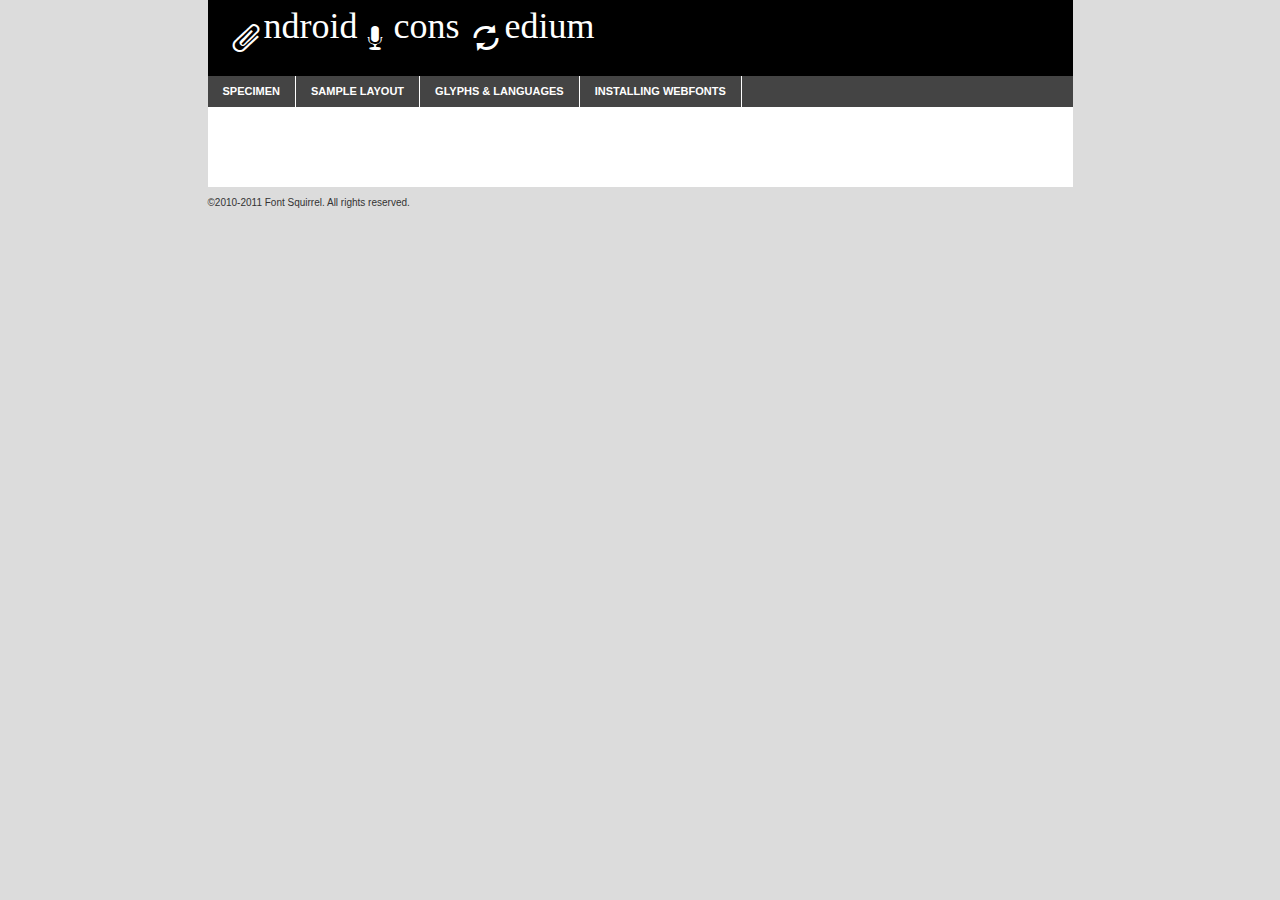
<file: font/AndroidIcons/androidicons-demo.html>
<!DOCTYPE html PUBLIC "-//W3C//DTD XHTML 1.0 Transitional//EN"
	"http://www.w3.org/TR/xhtml1/DTD/xhtml1-transitional.dtd">

<html xmlns="http://www.w3.org/1999/xhtml" xml:lang="en" lang="en">
<head>
	<meta http-equiv="Content-Type" content="text/html; charset=utf-8" />
	<script src="http://ajax.googleapis.com/ajax/libs/jquery/1.7.2/jquery.min.js" type="text/javascript" charset="utf-8"></script>
	<script src="specimen_files/easytabs.js" type="text/javascript" charset="utf-8"></script>
	<link rel="stylesheet" href="specimen_files/specimen_stylesheet.css" type="text/css" charset="utf-8" />
	<link rel="stylesheet" href="stylesheet.css" type="text/css" charset="utf-8" />

	<style type="text/css">
					body{
				font-family: 'androidiconsmedium';
							}
		</style>

	<title>AndroidIcons Medium Specimen</title>
	
	
	<script type="text/javascript" charset="utf-8">
		$(document).ready(function() {
			$('#container').easyTabs({defaultContent:1});
		});
	</script>
</head>

<body>
<div id="container">
	<div id="header">
		AndroidIcons Medium	</div>
	<ul class="tabs">
		<li><a href="#specimen">Specimen</a></li>
		<li><a href="#layout">Sample Layout</a></li>
				<li><a href="#glyphs">Glyphs &amp; Languages</a></li>
		<li><a href="#installing">Installing Webfonts</a></li>
		
	</ul>
	
	<div id="main_content">

		
			<div id="specimen">
		
				<div class="section">
					<div class="grid12 firstcol">
						<div class="huge">AaBb</div>
					</div>
				</div>
		
				<div class="section">
					<div class="glyph_range">A&#x200B;B&#x200b;C&#x200b;D&#x200b;E&#x200b;F&#x200b;G&#x200b;H&#x200b;I&#x200b;J&#x200b;K&#x200b;L&#x200b;M&#x200b;N&#x200b;O&#x200b;P&#x200b;Q&#x200b;R&#x200b;S&#x200b;T&#x200b;U&#x200b;V&#x200b;W&#x200b;X&#x200b;Y&#x200b;Z&#x200b;a&#x200b;b&#x200b;c&#x200b;d&#x200b;e&#x200b;f&#x200b;g&#x200b;h&#x200b;i&#x200b;j&#x200b;k&#x200b;l&#x200b;m&#x200b;n&#x200b;o&#x200b;p&#x200b;q&#x200b;r&#x200b;s&#x200b;t&#x200b;u&#x200b;v&#x200b;w&#x200b;x&#x200b;y&#x200b;z&#x200b;1&#x200b;2&#x200b;3&#x200b;4&#x200b;5&#x200b;6&#x200b;7&#x200b;8&#x200b;9&#x200b;0&#x200b;&amp;&#x200b;.&#x200b;,&#x200b;?&#x200b;!&#x200b;&#64;&#x200b;(&#x200b;)&#x200b;#&#x200b;$&#x200b;%&#x200b;*&#x200b;+&#x200b;-&#x200b;=&#x200b;:&#x200b;;</div>
				</div>
				<div class="section">
					<div class="grid12 firstcol">
						<table class="sample_table">
							<tr><td>10</td><td class="size10">abcdefghijklmnopqrstuvwxyzABCDEFGHIJKLMNOPQRSTUVWXYZ0123456789abcdefghijklmnopqrstuvwxyzABCDEFGHIJKLMNOPQRSTUVWXYZ0123456789abcdefghijklmnopqrstuvwxyzABCDEFGHIJKLMNOPQRSTUVWXYZ</td></tr>
							<tr><td>11</td><td class="size11">abcdefghijklmnopqrstuvwxyzABCDEFGHIJKLMNOPQRSTUVWXYZ0123456789abcdefghijklmnopqrstuvwxyzABCDEFGHIJKLMNOPQRSTUVWXYZ0123456789abcdefghijklmnopqrstuvwxyzABCDEFGHIJKLMNOPQRSTUVWXYZ</td></tr>
							<tr><td>12</td><td class="size12">abcdefghijklmnopqrstuvwxyzABCDEFGHIJKLMNOPQRSTUVWXYZ0123456789abcdefghijklmnopqrstuvwxyzABCDEFGHIJKLMNOPQRSTUVWXYZ0123456789abcdefghijklmnopqrstuvwxyzABCDEFGHIJKLMNOPQRSTUVWXYZ</td></tr>
							<tr><td>13</td><td class="size13">abcdefghijklmnopqrstuvwxyzABCDEFGHIJKLMNOPQRSTUVWXYZ0123456789abcdefghijklmnopqrstuvwxyzABCDEFGHIJKLMNOPQRSTUVWXYZ0123456789abcdefghijklmnopqrstuvwxyzABCDEFGHIJKLMNOPQRSTUVWXYZ</td></tr>
							<tr><td>14</td><td class="size14">abcdefghijklmnopqrstuvwxyzABCDEFGHIJKLMNOPQRSTUVWXYZ0123456789abcdefghijklmnopqrstuvwxyzABCDEFGHIJKLMNOPQRSTUVWXYZ0123456789abcdefghijklmnopqrstuvwxyzABCDEFGHIJKLMNOPQRSTUVWXYZ</td></tr>
							<tr><td>16</td><td class="size16">abcdefghijklmnopqrstuvwxyzABCDEFGHIJKLMNOPQRSTUVWXYZ0123456789abcdefghijklmnopqrstuvwxyzABCDEFGHIJKLMNOPQRSTUVWXYZ</td></tr>
							<tr><td>18</td><td class="size18">abcdefghijklmnopqrstuvwxyzABCDEFGHIJKLMNOPQRSTUVWXYZ0123456789abcdefghijklmnopqrstuvwxyzABCDEFGHIJKLMNOPQRSTUVWXYZ</td></tr>
							<tr><td>20</td><td class="size20">abcdefghijklmnopqrstuvwxyzABCDEFGHIJKLMNOPQRSTUVWXYZ0123456789abcdefghijklmnopqrstuvwxyzABCDEFGHIJKLMNOPQRSTUVWXYZ</td></tr>
							<tr><td>24</td><td class="size24">abcdefghijklmnopqrstuvwxyzABCDEFGHIJKLMNOPQRSTUVWXYZ0123456789abcdefghijklmnopqrstuvwxyzABCDEFGHIJKLMNOPQRSTUVWXYZ</td></tr>
							<tr><td>30</td><td class="size30">abcdefghijklmnopqrstuvwxyzABCDEFGHIJKLMNOPQRSTUVWXYZ0123456789abcdefghijklmnopqrstuvwxyzABCDEFGHIJKLMNOPQRSTUVWXYZ</td></tr>
							<tr><td>36</td><td class="size36">abcdefghijklmnopqrstuvwxyzABCDEFGHIJKLMNOPQRSTUVWXYZ0123456789abcdefghijklmnopqrstuvwxyzABCDEFGHIJKLMNOPQRSTUVWXYZ</td></tr>
							<tr><td>48</td><td class="size48">abcdefghijklmnopqrstuvwxyzABCDEFGHIJKLMNOPQRSTUVWXYZ0123456789abcdefghijklmnopqrstuvwxyzABCDEFGHIJKLMNOPQRSTUVWXYZ</td></tr>
							<tr><td>60</td><td class="size60">abcdefghijklmnopqrstuvwxyzABCDEFGHIJKLMNOPQRSTUVWXYZ0123456789abcdefghijklmnopqrstuvwxyzABCDEFGHIJKLMNOPQRSTUVWXYZ</td></tr>
							<tr><td>72</td><td class="size72">abcdefghijklmnopqrstuvwxyzABCDEFGHIJKLMNOPQRSTUVWXYZ0123456789abcdefghijklmnopqrstuvwxyzABCDEFGHIJKLMNOPQRSTUVWXYZ</td></tr>
							<tr><td>90</td><td class="size90">abcdefghijklmnopqrstuvwxyzABCDEFGHIJKLMNOPQRSTUVWXYZ0123456789abcdefghijklmnopqrstuvwxyzABCDEFGHIJKLMNOPQRSTUVWXYZ</td></tr>
						</table>
				
					</div>
			
				</div>
		
		
		
								<div class="section" id="bodycomparison">


										<div id="xheight">
				<div class="fontbody">&#xE000;&#xE000;&#xE000;&#xE000;&#xE000;&#xE000;&#xE000;&#xE000;&#xE000;&#xE000;&#xE000;&#xE000;&#xE000;&#xE000;&#xE000;&#xE000;&#xE000;&#xE000;&#xE000;&#xE000;&#xE000;&#xE000;&#xE000;&#xE000;&#xE000;&#xE000;&#xE000;&#xE000;&#xE000;&#xE000;&#xE000;&#xE000;&#xE000;&#xE000;&#xE000;&#xE000;&#xE000;&#xE000;&#xE000;&#xE000;&#xE000;&#xE000;&#xE000;&#xE000;&#xE000;&#xE000;&#xE000;&#xE000;&#xE000;&#xE000;&#xE000;&#xE000;&#xE000;&#xE000;&#xE000;&#xE000;&#xE000;&#xE000;&#xE000;&#xE000;&#xE000;&#xE000;&#xE000;&#xE000;&#xE000;&#xE000;&#xE000;&#xE000;&#xE000;&#xE000;&#xE000;&#xE000;&#xE000;&#xE000;&#xE000;&#xE000;&#xE000;&#xE000;&#xE000;&#xE000;&#xE000;&#xE000;&#xE000;&#xE000;&#xE000;&#xE000;&#xE000;&#xE000;&#xE000;&#xE000;&#xE000;&#xE000;&#xE000;&#xE000;&#xE000;&#xE000;&#xE000;&#xE000;&#xE000;body</div><div class="arialbody">body</div><div class="verdanabody">body</div><div class="georgiabody">body</div></div>
										<div class="fontbody" style="z-index:1">
											body<span>AndroidIcons Medium</span>
										</div>
										<div class="arialbody" style="z-index:1">
											body<span>Arial</span>
										</div>
										<div class="verdanabody" style="z-index:1">
											body<span>Verdana</span>
										</div>
										<div class="georgiabody" style="z-index:1">
											body<span>Georgia</span>
										</div>



								</div>
		
		
				<div class="section psample psample_row1" id="">
					
					<div class="grid2 firstcol">
						<p class="size10"><span>10.</span>Aenean lacinia bibendum nulla sed consectetur. Fusce dapibus, tellus ac cursus commodo, tortor mauris condimentum nibh, ut fermentum massa justo sit amet risus. Nullam id dolor id nibh ultricies vehicula ut id elit. Cum sociis natoque penatibus et magnis dis parturient montes, nascetur ridiculus mus. Nulla vitae elit libero, a pharetra augue.</p>
			
					</div>
					<div class="grid3">
						<p class="size11"><span>11.</span>Aenean lacinia bibendum nulla sed consectetur. Fusce dapibus, tellus ac cursus commodo, tortor mauris condimentum nibh, ut fermentum massa justo sit amet risus. Nullam id dolor id nibh ultricies vehicula ut id elit. Cum sociis natoque penatibus et magnis dis parturient montes, nascetur ridiculus mus. Nulla vitae elit libero, a pharetra augue.</p>
			
					</div>
					<div class="grid3">
						<p class="size12"><span>12.</span>Aenean lacinia bibendum nulla sed consectetur. Fusce dapibus, tellus ac cursus commodo, tortor mauris condimentum nibh, ut fermentum massa justo sit amet risus. Nullam id dolor id nibh ultricies vehicula ut id elit. Cum sociis natoque penatibus et magnis dis parturient montes, nascetur ridiculus mus. Nulla vitae elit libero, a pharetra augue.</p>
			
					</div>
					<div class="grid4">
						<p class="size13"><span>13.</span>Aenean lacinia bibendum nulla sed consectetur. Fusce dapibus, tellus ac cursus commodo, tortor mauris condimentum nibh, ut fermentum massa justo sit amet risus. Nullam id dolor id nibh ultricies vehicula ut id elit. Cum sociis natoque penatibus et magnis dis parturient montes, nascetur ridiculus mus. Nulla vitae elit libero, a pharetra augue.</p>
			
					</div>
					<div class="white_blend"></div>
					
				</div>
				<div class="section psample psample_row2" id="">
					<div class="grid3 firstcol">
						<p class="size14"><span>14.</span>Aenean lacinia bibendum nulla sed consectetur. Fusce dapibus, tellus ac cursus commodo, tortor mauris condimentum nibh, ut fermentum massa justo sit amet risus. Nullam id dolor id nibh ultricies vehicula ut id elit. Cum sociis natoque penatibus et magnis dis parturient montes, nascetur ridiculus mus. Nulla vitae elit libero, a pharetra augue.</p>
			
					</div>
					<div class="grid4">
						<p class="size16"><span>16.</span>Aenean lacinia bibendum nulla sed consectetur. Fusce dapibus, tellus ac cursus commodo, tortor mauris condimentum nibh, ut fermentum massa justo sit amet risus. Nullam id dolor id nibh ultricies vehicula ut id elit. Cum sociis natoque penatibus et magnis dis parturient montes, nascetur ridiculus mus. Nulla vitae elit libero, a pharetra augue.</p>
			
					</div>
					<div class="grid5">
						<p class="size18"><span>18.</span>Aenean lacinia bibendum nulla sed consectetur. Fusce dapibus, tellus ac cursus commodo, tortor mauris condimentum nibh, ut fermentum massa justo sit amet risus. Nullam id dolor id nibh ultricies vehicula ut id elit. Cum sociis natoque penatibus et magnis dis parturient montes, nascetur ridiculus mus. Nulla vitae elit libero, a pharetra augue.</p>
			
					</div>

					<div class="white_blend"></div>

				</div>
				
				<div class="section psample psample_row3" id="">
					<div class="grid5 firstcol">
						<p class="size20"><span>20.</span>Aenean lacinia bibendum nulla sed consectetur. Fusce dapibus, tellus ac cursus commodo, tortor mauris condimentum nibh, ut fermentum massa justo sit amet risus. Nullam id dolor id nibh ultricies vehicula ut id elit. Cum sociis natoque penatibus et magnis dis parturient montes, nascetur ridiculus mus. Nulla vitae elit libero, a pharetra augue.</p>
					</div>
					<div class="grid7">
						<p class="size24"><span>24.</span>Aenean lacinia bibendum nulla sed consectetur. Fusce dapibus, tellus ac cursus commodo, tortor mauris condimentum nibh, ut fermentum massa justo sit amet risus. Nullam id dolor id nibh ultricies vehicula ut id elit. Cum sociis natoque penatibus et magnis dis parturient montes, nascetur ridiculus mus. Nulla vitae elit libero, a pharetra augue.</p>
					</div>
					
					<div class="white_blend"></div>
					
				</div>
				
				<div class="section psample psample_row4" id="">
					<div class="grid12 firstcol">
						<p class="size30"><span>30.</span>Aenean lacinia bibendum nulla sed consectetur. Fusce dapibus, tellus ac cursus commodo, tortor mauris condimentum nibh, ut fermentum massa justo sit amet risus. Nullam id dolor id nibh ultricies vehicula ut id elit. Cum sociis natoque penatibus et magnis dis parturient montes, nascetur ridiculus mus. Nulla vitae elit libero, a pharetra augue.</p>
					</div>
					<div class="white_blend"></div>
					
				</div>
				
				
				
				<div class="section psample psample_row1 fullreverse">
					<div class="grid2 firstcol">
						<p class="size10"><span>10.</span>Aenean lacinia bibendum nulla sed consectetur. Fusce dapibus, tellus ac cursus commodo, tortor mauris condimentum nibh, ut fermentum massa justo sit amet risus. Nullam id dolor id nibh ultricies vehicula ut id elit. Cum sociis natoque penatibus et magnis dis parturient montes, nascetur ridiculus mus. Nulla vitae elit libero, a pharetra augue.</p>
			
					</div>
					<div class="grid3">
						<p class="size11"><span>11.</span>Aenean lacinia bibendum nulla sed consectetur. Fusce dapibus, tellus ac cursus commodo, tortor mauris condimentum nibh, ut fermentum massa justo sit amet risus. Nullam id dolor id nibh ultricies vehicula ut id elit. Cum sociis natoque penatibus et magnis dis parturient montes, nascetur ridiculus mus. Nulla vitae elit libero, a pharetra augue.</p>
			
					</div>
					<div class="grid3">
						<p class="size12"><span>12.</span>Aenean lacinia bibendum nulla sed consectetur. Fusce dapibus, tellus ac cursus commodo, tortor mauris condimentum nibh, ut fermentum massa justo sit amet risus. Nullam id dolor id nibh ultricies vehicula ut id elit. Cum sociis natoque penatibus et magnis dis parturient montes, nascetur ridiculus mus. Nulla vitae elit libero, a pharetra augue.</p>
			
					</div>
					<div class="grid4">
						<p class="size13"><span>13.</span>Aenean lacinia bibendum nulla sed consectetur. Fusce dapibus, tellus ac cursus commodo, tortor mauris condimentum nibh, ut fermentum massa justo sit amet risus. Nullam id dolor id nibh ultricies vehicula ut id elit. Cum sociis natoque penatibus et magnis dis parturient montes, nascetur ridiculus mus. Nulla vitae elit libero, a pharetra augue.</p>
			
					</div>
					<div class="black_blend"></div>
					
				</div>
				
				<div class="section psample psample_row2 fullreverse">
					<div class="grid3 firstcol">
						<p class="size14"><span>14.</span>Aenean lacinia bibendum nulla sed consectetur. Fusce dapibus, tellus ac cursus commodo, tortor mauris condimentum nibh, ut fermentum massa justo sit amet risus. Nullam id dolor id nibh ultricies vehicula ut id elit. Cum sociis natoque penatibus et magnis dis parturient montes, nascetur ridiculus mus. Nulla vitae elit libero, a pharetra augue.</p>
			
					</div>
					<div class="grid4">
						<p class="size16"><span>16.</span>Aenean lacinia bibendum nulla sed consectetur. Fusce dapibus, tellus ac cursus commodo, tortor mauris condimentum nibh, ut fermentum massa justo sit amet risus. Nullam id dolor id nibh ultricies vehicula ut id elit. Cum sociis natoque penatibus et magnis dis parturient montes, nascetur ridiculus mus. Nulla vitae elit libero, a pharetra augue.</p>
			
					</div>
					<div class="grid5">
						<p class="size18"><span>18.</span>Aenean lacinia bibendum nulla sed consectetur. Fusce dapibus, tellus ac cursus commodo, tortor mauris condimentum nibh, ut fermentum massa justo sit amet risus. Nullam id dolor id nibh ultricies vehicula ut id elit. Cum sociis natoque penatibus et magnis dis parturient montes, nascetur ridiculus mus. Nulla vitae elit libero, a pharetra augue.</p>
			
					</div>
					<div class="black_blend"></div>

				</div>
				
				<div class="section psample fullreverse psample_row3" id="">
					<div class="grid5 firstcol">
						<p class="size20"><span>20.</span>Aenean lacinia bibendum nulla sed consectetur. Fusce dapibus, tellus ac cursus commodo, tortor mauris condimentum nibh, ut fermentum massa justo sit amet risus. Nullam id dolor id nibh ultricies vehicula ut id elit. Cum sociis natoque penatibus et magnis dis parturient montes, nascetur ridiculus mus. Nulla vitae elit libero, a pharetra augue.</p>
					</div>
					<div class="grid7">
						<p class="size24"><span>24.</span>Aenean lacinia bibendum nulla sed consectetur. Fusce dapibus, tellus ac cursus commodo, tortor mauris condimentum nibh, ut fermentum massa justo sit amet risus. Nullam id dolor id nibh ultricies vehicula ut id elit. Cum sociis natoque penatibus et magnis dis parturient montes, nascetur ridiculus mus. Nulla vitae elit libero, a pharetra augue.</p>
					</div>
					
					<div class="black_blend"></div>
					
				</div>
				
				<div class="section psample fullreverse psample_row4" id="" style="border-bottom: 20px #000 solid;">
					<div class="grid12 firstcol">
						<p class="size30"><span>30.</span>Aenean lacinia bibendum nulla sed consectetur. Fusce dapibus, tellus ac cursus commodo, tortor mauris condimentum nibh, ut fermentum massa justo sit amet risus. Nullam id dolor id nibh ultricies vehicula ut id elit. Cum sociis natoque penatibus et magnis dis parturient montes, nascetur ridiculus mus. Nulla vitae elit libero, a pharetra augue.</p>
					</div>
					<div class="black_blend"></div>
					
				</div>
				
				
				
				
			</div>
			
			<div id="layout">
				
				<div class="section">
					
					<div class="grid12 firstcol">
						<h1>Lorem Ipsum Dolor</h1>
						<h2>Etiam porta sem malesuada magna mollis euismod</h2>
						
						<p class="byline">By <a href="#link">Aenean Lacinia</a></p>
					</div>
				</div>
				<div class="section">
					<div class="grid8 firstcol">
						<p class="large">Donec sed odio dui. Morbi leo risus, porta ac consectetur ac, vestibulum at eros. Fusce dapibus, tellus ac cursus commodo, tortor mauris condimentum nibh, ut fermentum massa justo sit amet risus. </p>

						
						<h3>Pellentesque ornare sem</h3>

						<p>Maecenas sed diam eget risus varius blandit sit amet non magna. Maecenas faucibus mollis interdum. Donec ullamcorper nulla non metus auctor fringilla. Nullam id dolor id nibh ultricies vehicula ut id elit. Nullam id dolor id nibh ultricies vehicula ut id elit. </p>

						<p>Aenean eu leo quam. Pellentesque ornare sem lacinia quam venenatis vestibulum. Lorem ipsum dolor sit amet, consectetur adipiscing elit. Cum sociis natoque penatibus et magnis dis parturient montes, nascetur ridiculus mus. </p>

						<p>Nulla vitae elit libero, a pharetra augue. Praesent commodo cursus magna, vel scelerisque nisl consectetur et. Aenean lacinia bibendum nulla sed consectetur. </p>

						<p>Nullam quis risus eget urna mollis ornare vel eu leo. Nullam quis risus eget urna mollis ornare vel eu leo. Maecenas sed diam eget risus varius blandit sit amet non magna. Donec ullamcorper nulla non metus auctor fringilla. </p>

						<h3>Cras mattis consectetur</h3>

						<p>Aenean eu leo quam. Pellentesque ornare sem lacinia quam venenatis vestibulum. Aenean lacinia bibendum nulla sed consectetur. Integer posuere erat a ante venenatis dapibus posuere velit aliquet. Cras mattis consectetur purus sit amet fermentum. </p>

						<p>Nullam id dolor id nibh ultricies vehicula ut id elit. Nullam quis risus eget urna mollis ornare vel eu leo. Cras mattis consectetur purus sit amet fermentum.</p>
					</div>
					
					<div class="grid4 sidebar">
						
						<div class="box reverse">
							<p class="last">Nullam quis risus eget urna mollis ornare vel eu leo. Donec ullamcorper nulla non metus auctor fringilla. Cras mattis consectetur purus sit amet fermentum. Sed posuere consectetur est at lobortis. Lorem ipsum dolor sit amet, consectetur adipiscing elit. </p>
						</div>
						
						<p class="caption">Maecenas sed diam eget risus varius.</p>

						<p>Vestibulum id ligula porta felis euismod semper. Integer posuere erat a ante venenatis dapibus posuere velit aliquet. Vestibulum id ligula porta felis euismod semper. Sed posuere consectetur est at lobortis. Maecenas sed diam eget risus varius blandit sit amet non magna. Fusce dapibus, tellus ac cursus commodo, tortor mauris condimentum nibh, ut fermentum massa justo sit amet risus. </p>

					

						<p>Duis mollis, est non commodo luctus, nisi erat porttitor ligula, eget lacinia odio sem nec elit. Aenean lacinia bibendum nulla sed consectetur. Vivamus sagittis lacus vel augue laoreet rutrum faucibus dolor auctor. Aenean lacinia bibendum nulla sed consectetur. Nullam quis risus eget urna mollis ornare vel eu leo. </p>

						<p>Praesent commodo cursus magna, vel scelerisque nisl consectetur et. Donec ullamcorper nulla non metus auctor fringilla. Maecenas faucibus mollis interdum. Fusce dapibus, tellus ac cursus commodo, tortor mauris condimentum nibh, ut fermentum massa justo sit amet risus. </p>

					</div>
				</div>
				
			</div>


			



		<div id="glyphs">
			<div class="section">
				<div class="grid12 firstcol">
			
				<h1>Language Support</h1>
				<p>The subset of AndroidIcons Medium in this kit supports the following languages:<br />
			
									</p>
				<h1>Glyph Chart</h1>
				<p>The subset of AndroidIcons Medium in this kit includes all the glyphs listed below. Unicode entities are included above each glyph to help you insert individual characters into your layout.</p>
				<div id="glyph_chart">
			
																														 <div><p>&amp;#13;</p>&#13;</div>
																				 <div><p>&amp;#65;</p>&#65;</div>
																				 <div><p>&amp;#66;</p>&#66;</div>
																				 <div><p>&amp;#67;</p>&#67;</div>
																				 <div><p>&amp;#68;</p>&#68;</div>
																				 <div><p>&amp;#69;</p>&#69;</div>
																				 <div><p>&amp;#70;</p>&#70;</div>
																				 <div><p>&amp;#71;</p>&#71;</div>
																				 <div><p>&amp;#72;</p>&#72;</div>
																				 <div><p>&amp;#73;</p>&#73;</div>
																				 <div><p>&amp;#74;</p>&#74;</div>
																				 <div><p>&amp;#75;</p>&#75;</div>
																				 <div><p>&amp;#76;</p>&#76;</div>
																				 <div><p>&amp;#77;</p>&#77;</div>
																				 <div><p>&amp;#78;</p>&#78;</div>
																				 <div><p>&amp;#79;</p>&#79;</div>
																				 <div><p>&amp;#80;</p>&#80;</div>
																				 <div><p>&amp;#81;</p>&#81;</div>
																				 <div><p>&amp;#82;</p>&#82;</div>
																				 <div><p>&amp;#83;</p>&#83;</div>
																				 <div><p>&amp;#84;</p>&#84;</div>
																				 <div><p>&amp;#8192;</p>&#8192;</div>
																				 <div><p>&amp;#8193;</p>&#8193;</div>
																				 <div><p>&amp;#8194;</p>&#8194;</div>
																				 <div><p>&amp;#8195;</p>&#8195;</div>
																				 <div><p>&amp;#8196;</p>&#8196;</div>
																				 <div><p>&amp;#8197;</p>&#8197;</div>
																				 <div><p>&amp;#8198;</p>&#8198;</div>
																				 <div><p>&amp;#8199;</p>&#8199;</div>
																				 <div><p>&amp;#8200;</p>&#8200;</div>
																				 <div><p>&amp;#8201;</p>&#8201;</div>
																				 <div><p>&amp;#8202;</p>&#8202;</div>
																				 <div><p>&amp;#8239;</p>&#8239;</div>
																				 <div><p>&amp;#8287;</p>&#8287;</div>
																				 <div><p>&amp;#57344;</p>&#57344;</div>
																												</div>	
				</div>
		
		
			</div>
		</div>
		
		
		<div id="specs">
			
		</div>
	
		<div id="installing">
			<div class="section">
				<div class="grid7 firstcol">
					<h1>Installing Webfonts</h1>
					
					<p>Webfonts are supported by all major browser platforms but not all in the same way. There are currently four different font formats that must be included in order to target all browsers. This includes TTF, WOFF, EOT and SVG.</p>
					
					<h2>1. Upload your webfonts</h2>
					<p>You must upload your webfont kit to your website. They should be in or near the same directory as your CSS files.</p>
					
					<h2>2. Include the webfont stylesheet</h2>
					<p>A special CSS @font-face declaration helps the various browsers select the appropriate font it needs without causing you a bunch of headaches. Learn more about this syntax by reading the <a href="http://www.fontspring.com/blog/further-hardening-of-the-bulletproof-syntax">Fontspring blog post</a> about it. The code for it is as follows:</p>


<code>
@font-face{ 
	font-family: 'MyWebFont';
	src: url('WebFont.eot');
	src: url('WebFont.eot?#iefix') format('embedded-opentype'),
	     url('WebFont.woff') format('woff'),
	     url('WebFont.ttf') format('truetype'),
	     url('WebFont.svg#webfont') format('svg');
}
</code>

	<p>We've already gone ahead and generated the code for you. All you have to do is link to the stylesheet in your HTML, like this:</p>
	<code>&lt;link rel=&quot;stylesheet&quot; href=&quot;stylesheet.css&quot; type=&quot;text/css&quot; charset=&quot;utf-8&quot; /&gt;</code>

					<h2>3. Modify your own stylesheet</h2>
					<p>To take advantage of your new fonts, you must tell your stylesheet to use them. Look at the original @font-face declaration above and find the property called "font-family." The name linked there will be what you use to reference the font. Prepend that webfont name to the font stack in the "font-family" property, inside the selector you want to change. For example:</p>
<code>p { font-family: 'WebFont', Arial, sans-serif; }</code>

<h2>4. Test</h2>
<p>Getting webfonts to work cross-browser <em>can</em> be tricky. Use the information in the sidebar to help you if you find that fonts aren't loading in a particular browser.</p>
				</div>
				
				<div class="grid5 sidebar">
					<div class="box">
						<h2>Troubleshooting<br />Font-Face Problems</h2>
						<p>Having trouble getting your webfonts to load in your new website? Here are some tips to sort out what might be the problem.</p>

						<h3>Fonts not showing in any browser</h3>

						<p>This sounds like you need to work on the plumbing. You either did not upload the fonts to the correct directory, or you did not link the fonts properly in the CSS. If you've confirmed that all this is correct and you still have a problem, take a look at your .htaccess file and see if requests are getting intercepted.</p>

						<h3>Fonts not loading in iPhone or iPad</h3>

						<p>The most common problem here is that you are serving the fonts from an IIS server. IIS refuses to serve files that have unknown MIME types. If that is the case, you must set the MIME type for SVG to "image/svg+xml" in the server settings. Follow these instructions from Microsoft if you need help.</p>

						<h3>Fonts not loading in Firefox</h3>

						<p>The primary reason for this failure? You are still using a version Firefox older than 3.5. So upgrade already! If that isn't it, then you are very likely serving fonts from a different domain. Firefox requires that all font assets be served from the same domain. Lastly it is possible that you need to add WOFF to your list of MIME types (if you are serving via IIS.)</p>

						<h3>Fonts not loading in IE</h3>

						<p>Are you looking at Internet Explorer on an actual Windows machine or are you cheating by using a service like Adobe BrowserLab? Many of these screenshot services do not render @font-face for IE. Best to test it on a real machine.</p>

						<h3>Fonts not loading in IE9</h3>

						<p>IE9, like Firefox, requires that fonts be served from the same domain as the website. Make sure that is the case.</p>
					</div>
				</div>
			</div>
			
		</div>
	
	</div>
	<div id="footer">
		<p>&copy;2010-2011 Font Squirrel. All rights reserved.</p>
	</div>
</div>
</body>
</html>
</file>
<file: font/Android-Dev-Icons/stylesheet.css>
/* Generated by Font Squirrel (http://www.fontsquirrel.com) on September 10, 2013 */



@font-face {
    font-family: 'android-dev-icons-1devicons1';
    src: url('android-dev-icons-1-webfont.eot');
    src: url('android-dev-icons-1-webfont.eot?#iefix') format('embedded-opentype'),
         url('android-dev-icons-1-webfont.woff') format('woff'),
         url('android-dev-icons-1-webfont.ttf') format('truetype'),
         url('android-dev-icons-1-webfont.svg#android-dev-icons-1devicons1') format('svg');
    font-weight: normal;
    font-style: normal;

}




@font-face {
    font-family: 'android-dev-icons-2devicons2';
    src: url('android-dev-icons-2-webfont.eot');
    src: url('android-dev-icons-2-webfont.eot?#iefix') format('embedded-opentype'),
         url('android-dev-icons-2-webfont.woff') format('woff'),
         url('android-dev-icons-2-webfont.ttf') format('truetype'),
         url('android-dev-icons-2-webfont.svg#android-dev-icons-2devicons2') format('svg');
    font-weight: normal;
    font-style: normal;

}
</file>
<file: font/AndroidIcons/stylesheet.css>
/* Generated by Font Squirrel (http://www.fontsquirrel.com) on September 9, 2013 */



@font-face {
    font-family: 'androidiconsmedium';
    src: url('androidicons-webfont.eot');
    src: url('androidicons-webfont.eot?#iefix') format('embedded-opentype'),
         url('androidicons-webfont.woff') format('woff'),
         url('androidicons-webfont.ttf') format('truetype'),
         url('androidicons-webfont.svg#androidiconsmedium') format('svg');
    font-weight: normal;
    font-style: normal;

}
</file>
<file: font/Android-Dev-Icons/specimen_files/specimen_stylesheet.css>
@import url('grid_12-825-55-15.css');

/*  
	CSS Reset by Eric Meyer - Released under Public Domain
    http://meyerweb.com/eric/tools/css/reset/
*/
html, body, div, span, applet, object, iframe,
h1, h2, h3, h4, h5, h6, p, blockquote, pre,
a, abbr, acronym, address, big, cite, code,
del, dfn, em, font, img, ins, kbd, q, s, samp,
small, strike, strong, sub, sup, tt, var,
b, u, i, center, dl, dt, dd, ol, ul, li,
fieldset, form, label, legend, table, 
caption, tbody, tfoot, thead, tr, th, td 
                  {margin: 0;padding: 0;border: 0;outline: 0;
                  font-size: 100%;vertical-align: baseline;
                  background: transparent;}
body              {line-height: 1;}
ol, ul            {list-style: none;}
blockquote, q     {quotes: none;}
blockquote:before, blockquote:after,
q:before, q:after {content: '';	content: none;}
:focus            {outline: 0;}
ins               {text-decoration: none;}
del               {text-decoration: line-through;}
table             {border-collapse: collapse;border-spacing: 0;}




body {
	color: #000;
	background-color: #dcdcdc;
}

a {
	text-decoration: none;
	color: #1883ba;
}

h1{
	font-size: 32px;
	font-weight: normal;
	font-style: normal;
	margin-bottom: 18px;
}

h2{
	font-size: 18px;
}

#container {
	width: 865px;
	margin: 0px auto;
}


#header {
	padding: 20px;
	font-size: 36px;
	background-color: #000;
	color: #fff;
}

#header span {
	color: #666;
}
#main_content {
	background-color: #fff;
	padding: 60px 20px 20px;
}


#footer p {
	margin: 0;
	padding-top: 10px;
	padding-bottom: 50px;
	color: #333;
	font: 10px Arial, sans-serif;
}

.tabs {
	width: 100%;
	height: 31px;
	background-color: #444;
}
.tabs li {
	float:  left;
	margin: 0;
	overflow: hidden;
	background-color: #444;
}
.tabs li a {
	display: block;
	color: #fff;
	text-decoration: none;
	font: bold 11px/11px 'Arial';
	text-transform: uppercase;
	padding: 10px 15px;
	border-right: 1px solid #fff;
}

.tabs li a:hover {
		background-color: #00b3ff;

}

.tabs li.active a {
	color:  #000;
	background-color: #fff;
}



div.huge {
	
	font-size: 300px;
	line-height: 1em;
	padding: 0;
	letter-spacing: -.02em;
	overflow: hidden;
}
div.glyph_range {
	font-size: 72px;
	line-height: 1.1em;
}

.size10{ font-size: 10px; }
.size11{ font-size: 11px; }
.size12{ font-size: 12px; }
.size13{ font-size: 13px; }
.size14{ font-size: 14px; }
.size16{ font-size: 16px; }
.size18{ font-size: 18px; }
.size20{ font-size: 20px; }
.size24{ font-size: 24px; }
.size30{ font-size: 30px; }
.size36{ font-size: 36px; }
.size48{ font-size: 48px; }
.size60{ font-size: 60px; }
.size72{ font-size: 72px; }
.size90{ font-size: 90px; }


.psample_row1 {	height: 120px;}
.psample_row1 {	height: 120px;}
.psample_row2 {	height: 160px;}
.psample_row3 {	height: 160px;}
.psample_row4 {	height: 160px;}

.psample {
	overflow: hidden;
	position: relative;
}
.psample p {
	line-height: 1.3em;
	display: block;
	overflow: hidden;
	margin: 0;
}

.psample span {
	margin-right: .5em;
}

.white_blend {
	width: 100%;
	height: 61px;
	background-image: url([data-uri]);
	position: absolute;
	bottom: 0;
}
.black_blend {
	width: 100%;
	height: 61px;
	background-image: url([data-uri]);
	position: absolute;
	bottom: 0;
}
.fullreverse {
	background:  #000 !important;
	color:  #fff !important;
	margin-left: -20px;
	padding-left: 20px;
	margin-right: -20px;
	padding-right: 20px;
	padding: 20px;
	margin-bottom:0;
}


.sample_table td {
	padding-top: 3px;
	padding-bottom:5px;
	padding-left: 5px;
	vertical-align: middle;
	line-height: 1.2em;
}

.sample_table td:first-child {
	background-color: #eee;
	text-align: right;
	padding-right: 5px;
	padding-left: 0;
	padding: 5px;
	font: 11px/12px "Courier New", Courier, mono;
}

code {
	white-space: pre;
	background-color: #eee;
	display: block;
	padding: 10px;
	margin-bottom: 18px;
	overflow: auto;
}


.bottom,.last 	{margin-bottom:0 !important; padding-bottom:0 !important;}

.box  { 
  padding: 18px; 
  margin-bottom: 18px; 
  background: #eee; 
}

.reverse,.reversed { background:  #000 !important;color:  #fff !important; border: none !important;}

#bodycomparison {
	position: relative;
	overflow: hidden;
	font-size: 72px;
	height: 90px;
	white-space: nowrap;
}

#bodycomparison div{
	font-size: 72px;
	line-height: 90px;
	display: inline;
	margin: 0 15px 0 0;
	padding: 0;
}

#bodycomparison div span{
	font: 10px Arial;
	position: absolute;
	left: 0;
}
#xheight {
	float: none;
	position: absolute;
	color: #d9f3ff;
	font-size: 72px;
	line-height: 90px;
}

.fontbody {
 position: relative;
}
.arialbody{
	font-family: Arial;
	position: relative;
}
.verdanabody{
	font-family: Verdana;
	position: relative;
}
.georgiabody{
	font-family: Georgia;
	position: relative;
}

/* @group Layout page
 */

#layout h1 {
	font-size: 36px;
	line-height: 42px;
	font-weight: normal;
	font-style: normal;
}

#layout h2 {
	font-size: 24px;
	line-height: 23px;
	font-weight: normal;
	font-style: normal;
}

#layout h3 {
	font-size: 22px;
	line-height: 1.4em;
	margin-top: 1em;
	font-weight: normal;
	font-style: normal;
}


#layout p.byline {
	font-size: 12px;
	margin-top: 18px;
	line-height: 12px;
	margin-bottom: 0;
}
#layout p {
	font-size: 14px;
	line-height: 21px;
	margin-bottom: .5em;
}

#layout p.large{
	font-size: 18px;
	line-height: 26px;
}

#layout .sidebar p{
	font-size: 12px;
	line-height: 1.4em;
}

#layout p.caption {
	font-size: 10px;
	margin-top: -16px;
	margin-bottom: 18px;
}

/* @end */

/* @group Glyphs */

#glyph_chart div{
	background-color: #d9f3ff;
	color: black;
	float: left;
	font-size: 36px;
	height: 1.2em;
	line-height: 1.2em;
	margin-bottom: 1px;
	margin-right: 1px;
	text-align: center;
	width: 1.2em;
	position: relative;
	padding: .6em .2em .2em;
}

#glyph_chart div p {
	position: absolute;
	left: 0;
	top: 0;
	display: block;
	text-align: center;
	font: bold 9px Arial, sans-serif;
	background-color: #3a768f;
	width: 100%;
	color: #fff;
	padding: 2px 0;
}


#glyphs h1 {
	font-family: Arial, sans-serif;
}
/* @end */

/* @group Installing */

#installing {
	font: 13px Arial, sans-serif;
}

#installing p,
#glyphs p{
	line-height: 1.2em;
	margin-bottom: 18px;
	font: 13px Arial, sans-serif;
}



#installing h3{
	font-size: 15px;
	margin-top: 18px;
}

/* @end */

#rendering h1 {
	font-family: Arial, sans-serif;
}
.render_table td {
	font: 11px "Courier New", Courier, mono;
	vertical-align: middle;
}
</file>
<file: font/AndroidIcons/specimen_files/specimen_stylesheet.css>
@import url('grid_12-825-55-15.css');

/*  
	CSS Reset by Eric Meyer - Released under Public Domain
    http://meyerweb.com/eric/tools/css/reset/
*/
html, body, div, span, applet, object, iframe,
h1, h2, h3, h4, h5, h6, p, blockquote, pre,
a, abbr, acronym, address, big, cite, code,
del, dfn, em, font, img, ins, kbd, q, s, samp,
small, strike, strong, sub, sup, tt, var,
b, u, i, center, dl, dt, dd, ol, ul, li,
fieldset, form, label, legend, table, 
caption, tbody, tfoot, thead, tr, th, td 
                  {margin: 0;padding: 0;border: 0;outline: 0;
                  font-size: 100%;vertical-align: baseline;
                  background: transparent;}
body              {line-height: 1;}
ol, ul            {list-style: none;}
blockquote, q     {quotes: none;}
blockquote:before, blockquote:after,
q:before, q:after {content: '';	content: none;}
:focus            {outline: 0;}
ins               {text-decoration: none;}
del               {text-decoration: line-through;}
table             {border-collapse: collapse;border-spacing: 0;}




body {
	color: #000;
	background-color: #dcdcdc;
}

a {
	text-decoration: none;
	color: #1883ba;
}

h1{
	font-size: 32px;
	font-weight: normal;
	font-style: normal;
	margin-bottom: 18px;
}

h2{
	font-size: 18px;
}

#container {
	width: 865px;
	margin: 0px auto;
}


#header {
	padding: 20px;
	font-size: 36px;
	background-color: #000;
	color: #fff;
}

#header span {
	color: #666;
}
#main_content {
	background-color: #fff;
	padding: 60px 20px 20px;
}


#footer p {
	margin: 0;
	padding-top: 10px;
	padding-bottom: 50px;
	color: #333;
	font: 10px Arial, sans-serif;
}

.tabs {
	width: 100%;
	height: 31px;
	background-color: #444;
}
.tabs li {
	float:  left;
	margin: 0;
	overflow: hidden;
	background-color: #444;
}
.tabs li a {
	display: block;
	color: #fff;
	text-decoration: none;
	font: bold 11px/11px 'Arial';
	text-transform: uppercase;
	padding: 10px 15px;
	border-right: 1px solid #fff;
}

.tabs li a:hover {
		background-color: #00b3ff;

}

.tabs li.active a {
	color:  #000;
	background-color: #fff;
}



div.huge {
	
	font-size: 300px;
	line-height: 1em;
	padding: 0;
	letter-spacing: -.02em;
	overflow: hidden;
}
div.glyph_range {
	font-size: 72px;
	line-height: 1.1em;
}

.size10{ font-size: 10px; }
.size11{ font-size: 11px; }
.size12{ font-size: 12px; }
.size13{ font-size: 13px; }
.size14{ font-size: 14px; }
.size16{ font-size: 16px; }
.size18{ font-size: 18px; }
.size20{ font-size: 20px; }
.size24{ font-size: 24px; }
.size30{ font-size: 30px; }
.size36{ font-size: 36px; }
.size48{ font-size: 48px; }
.size60{ font-size: 60px; }
.size72{ font-size: 72px; }
.size90{ font-size: 90px; }


.psample_row1 {	height: 120px;}
.psample_row1 {	height: 120px;}
.psample_row2 {	height: 160px;}
.psample_row3 {	height: 160px;}
.psample_row4 {	height: 160px;}

.psample {
	overflow: hidden;
	position: relative;
}
.psample p {
	line-height: 1.3em;
	display: block;
	overflow: hidden;
	margin: 0;
}

.psample span {
	margin-right: .5em;
}

.white_blend {
	width: 100%;
	height: 61px;
	background-image: url([data-uri]);
	position: absolute;
	bottom: 0;
}
.black_blend {
	width: 100%;
	height: 61px;
	background-image: url([data-uri]);
	position: absolute;
	bottom: 0;
}
.fullreverse {
	background:  #000 !important;
	color:  #fff !important;
	margin-left: -20px;
	padding-left: 20px;
	margin-right: -20px;
	padding-right: 20px;
	padding: 20px;
	margin-bottom:0;
}


.sample_table td {
	padding-top: 3px;
	padding-bottom:5px;
	padding-left: 5px;
	vertical-align: middle;
	line-height: 1.2em;
}

.sample_table td:first-child {
	background-color: #eee;
	text-align: right;
	padding-right: 5px;
	padding-left: 0;
	padding: 5px;
	font: 11px/12px "Courier New", Courier, mono;
}

code {
	white-space: pre;
	background-color: #eee;
	display: block;
	padding: 10px;
	margin-bottom: 18px;
	overflow: auto;
}


.bottom,.last 	{margin-bottom:0 !important; padding-bottom:0 !important;}

.box  { 
  padding: 18px; 
  margin-bottom: 18px; 
  background: #eee; 
}

.reverse,.reversed { background:  #000 !important;color:  #fff !important; border: none !important;}

#bodycomparison {
	position: relative;
	overflow: hidden;
	font-size: 72px;
	height: 90px;
	white-space: nowrap;
}

#bodycomparison div{
	font-size: 72px;
	line-height: 90px;
	display: inline;
	margin: 0 15px 0 0;
	padding: 0;
}

#bodycomparison div span{
	font: 10px Arial;
	position: absolute;
	left: 0;
}
#xheight {
	float: none;
	position: absolute;
	color: #d9f3ff;
	font-size: 72px;
	line-height: 90px;
}

.fontbody {
 position: relative;
}
.arialbody{
	font-family: Arial;
	position: relative;
}
.verdanabody{
	font-family: Verdana;
	position: relative;
}
.georgiabody{
	font-family: Georgia;
	position: relative;
}

/* @group Layout page
 */

#layout h1 {
	font-size: 36px;
	line-height: 42px;
	font-weight: normal;
	font-style: normal;
}

#layout h2 {
	font-size: 24px;
	line-height: 23px;
	font-weight: normal;
	font-style: normal;
}

#layout h3 {
	font-size: 22px;
	line-height: 1.4em;
	margin-top: 1em;
	font-weight: normal;
	font-style: normal;
}


#layout p.byline {
	font-size: 12px;
	margin-top: 18px;
	line-height: 12px;
	margin-bottom: 0;
}
#layout p {
	font-size: 14px;
	line-height: 21px;
	margin-bottom: .5em;
}

#layout p.large{
	font-size: 18px;
	line-height: 26px;
}

#layout .sidebar p{
	font-size: 12px;
	line-height: 1.4em;
}

#layout p.caption {
	font-size: 10px;
	margin-top: -16px;
	margin-bottom: 18px;
}

/* @end */

/* @group Glyphs */

#glyph_chart div{
	background-color: #d9f3ff;
	color: black;
	float: left;
	font-size: 36px;
	height: 1.2em;
	line-height: 1.2em;
	margin-bottom: 1px;
	margin-right: 1px;
	text-align: center;
	width: 1.2em;
	position: relative;
	padding: .6em .2em .2em;
}

#glyph_chart div p {
	position: absolute;
	left: 0;
	top: 0;
	display: block;
	text-align: center;
	font: bold 9px Arial, sans-serif;
	background-color: #3a768f;
	width: 100%;
	color: #fff;
	padding: 2px 0;
}


#glyphs h1 {
	font-family: Arial, sans-serif;
}
/* @end */

/* @group Installing */

#installing {
	font: 13px Arial, sans-serif;
}

#installing p,
#glyphs p{
	line-height: 1.2em;
	margin-bottom: 18px;
	font: 13px Arial, sans-serif;
}



#installing h3{
	font-size: 15px;
	margin-top: 18px;
}

/* @end */

#rendering h1 {
	font-family: Arial, sans-serif;
}
.render_table td {
	font: 11px "Courier New", Courier, mono;
	vertical-align: middle;
}
</file>
